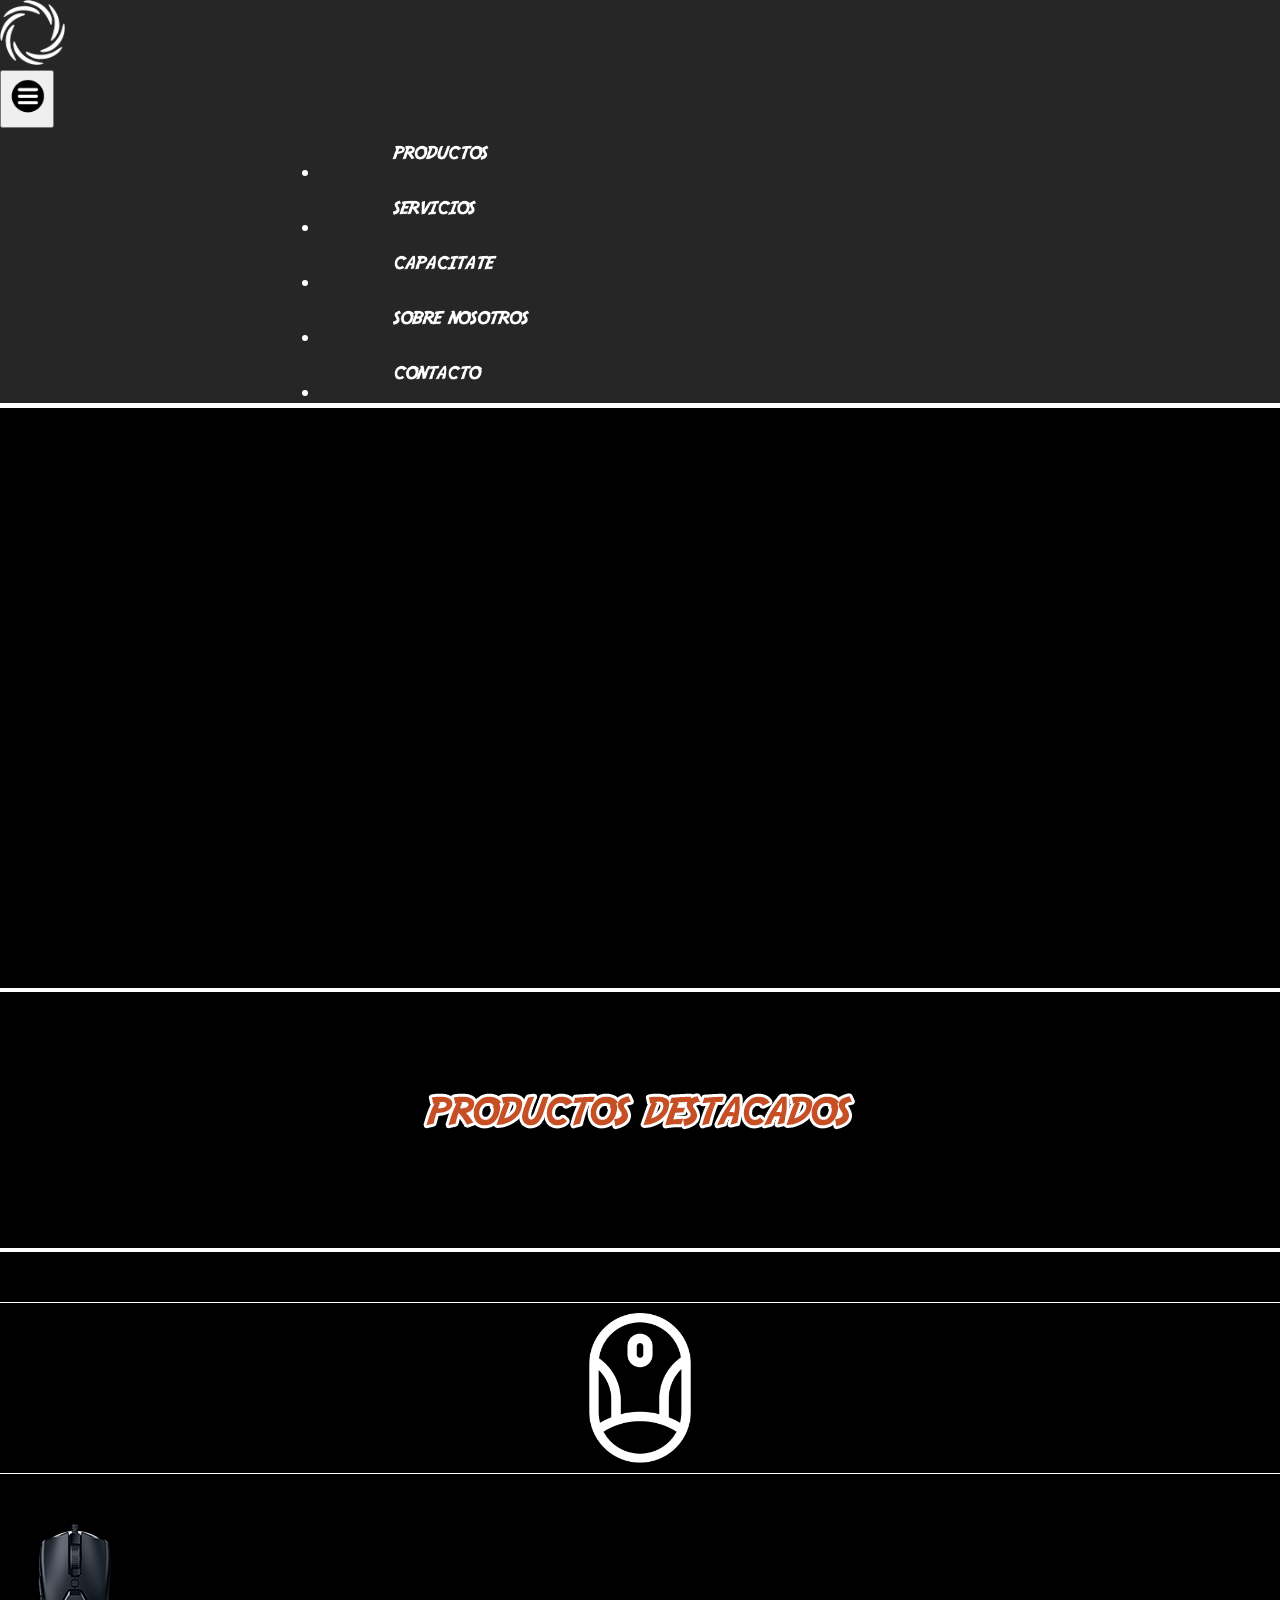
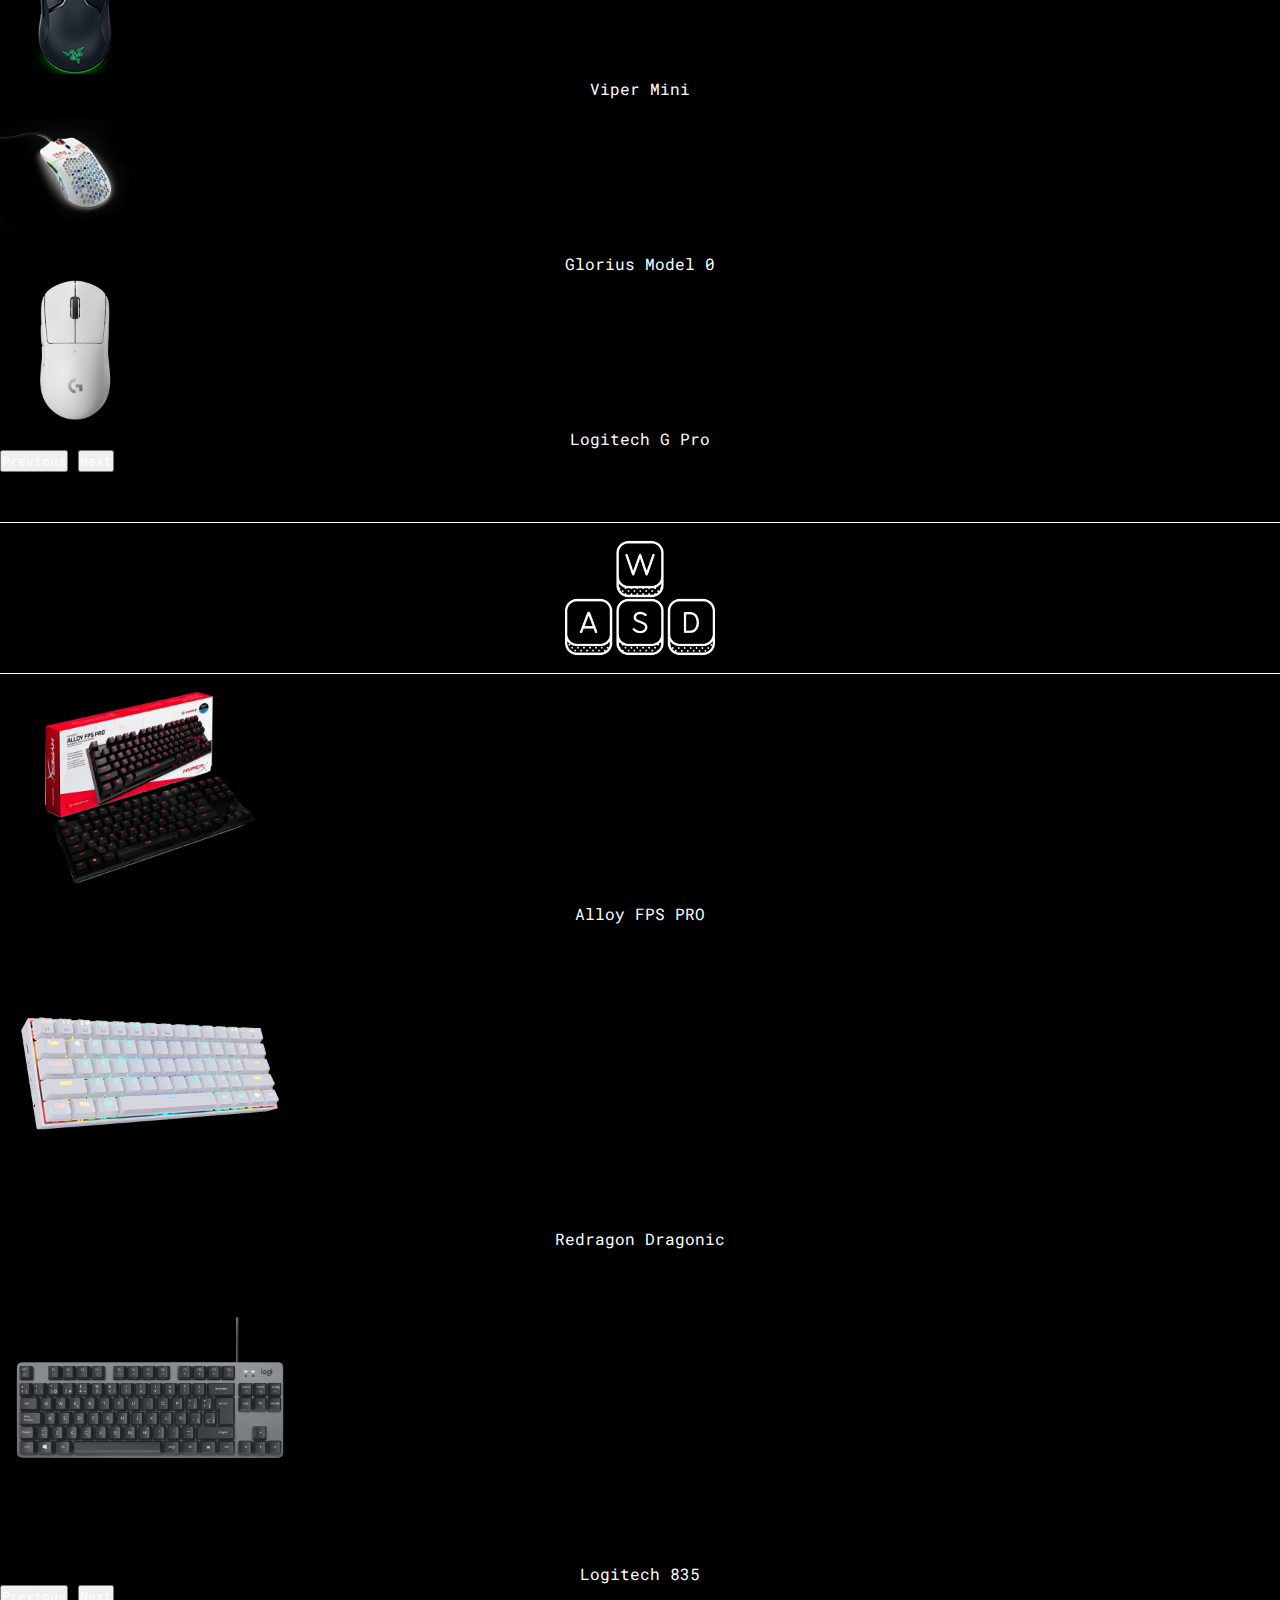
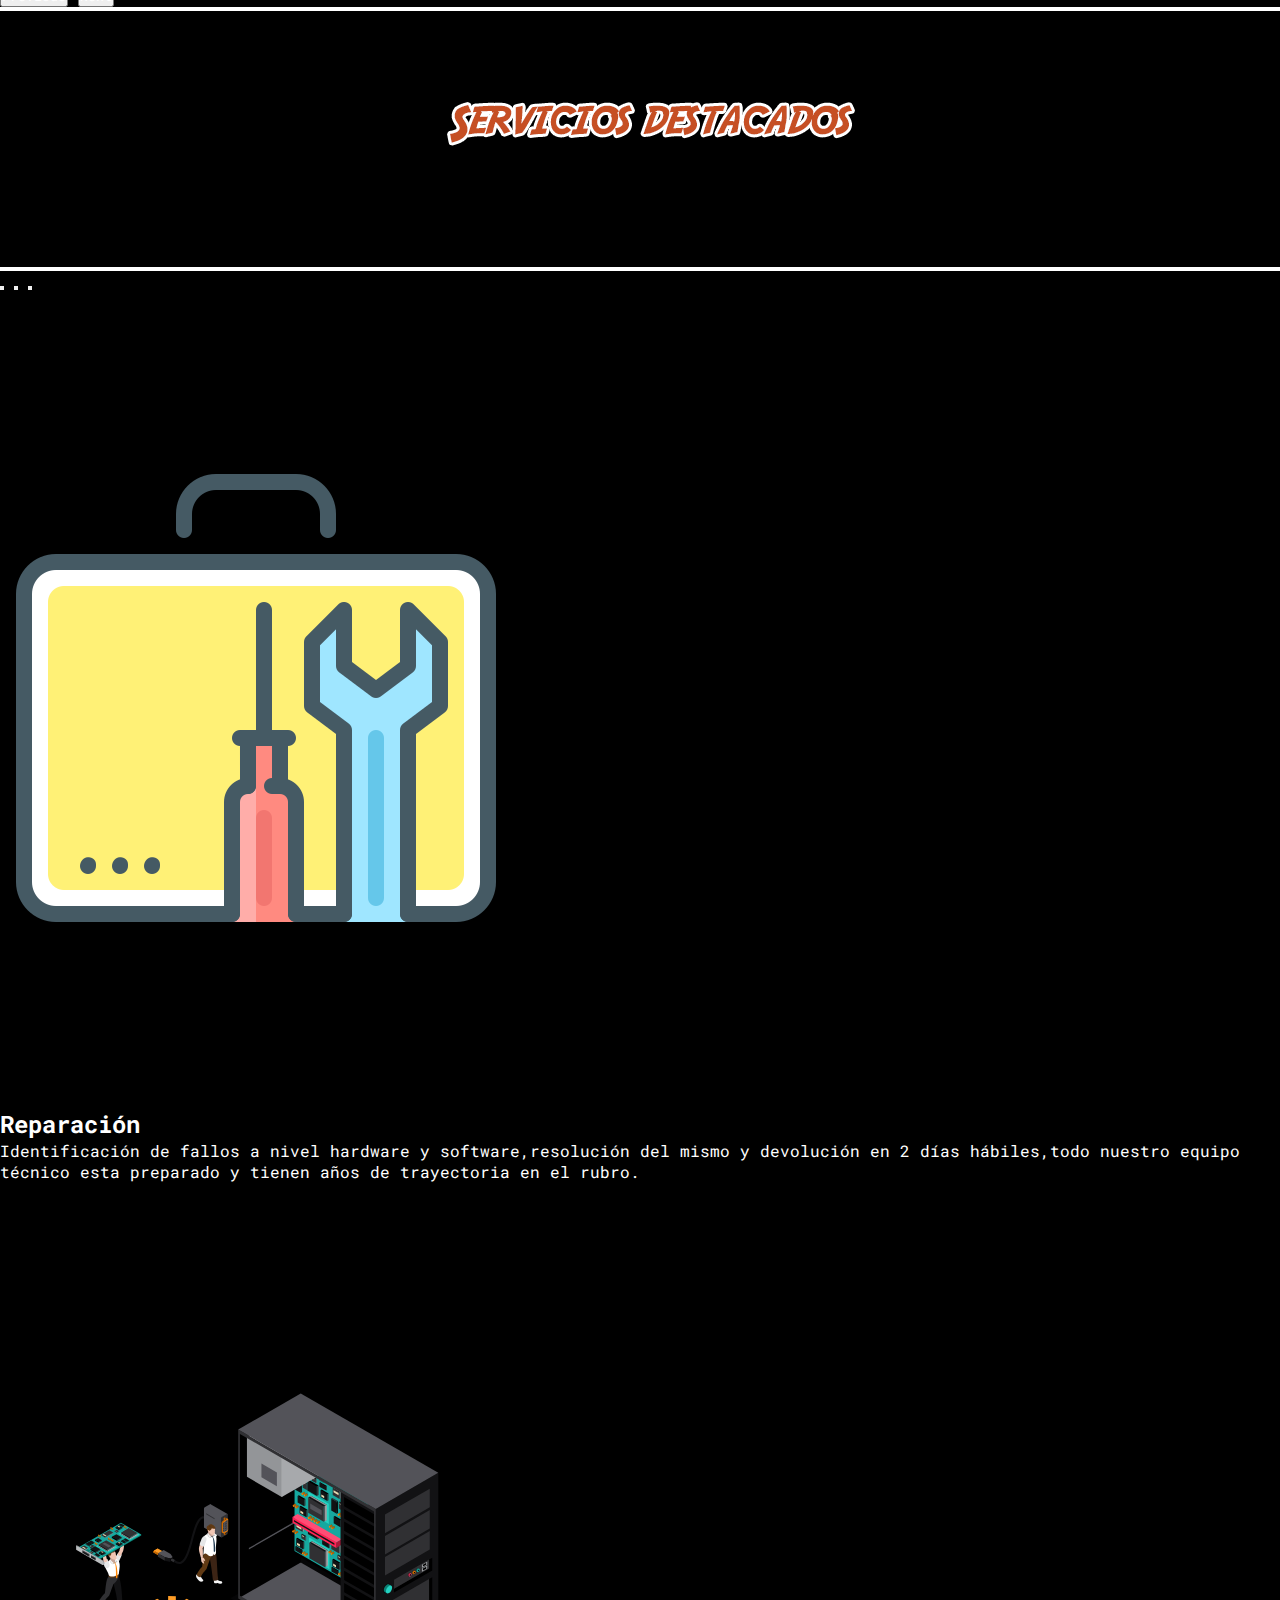
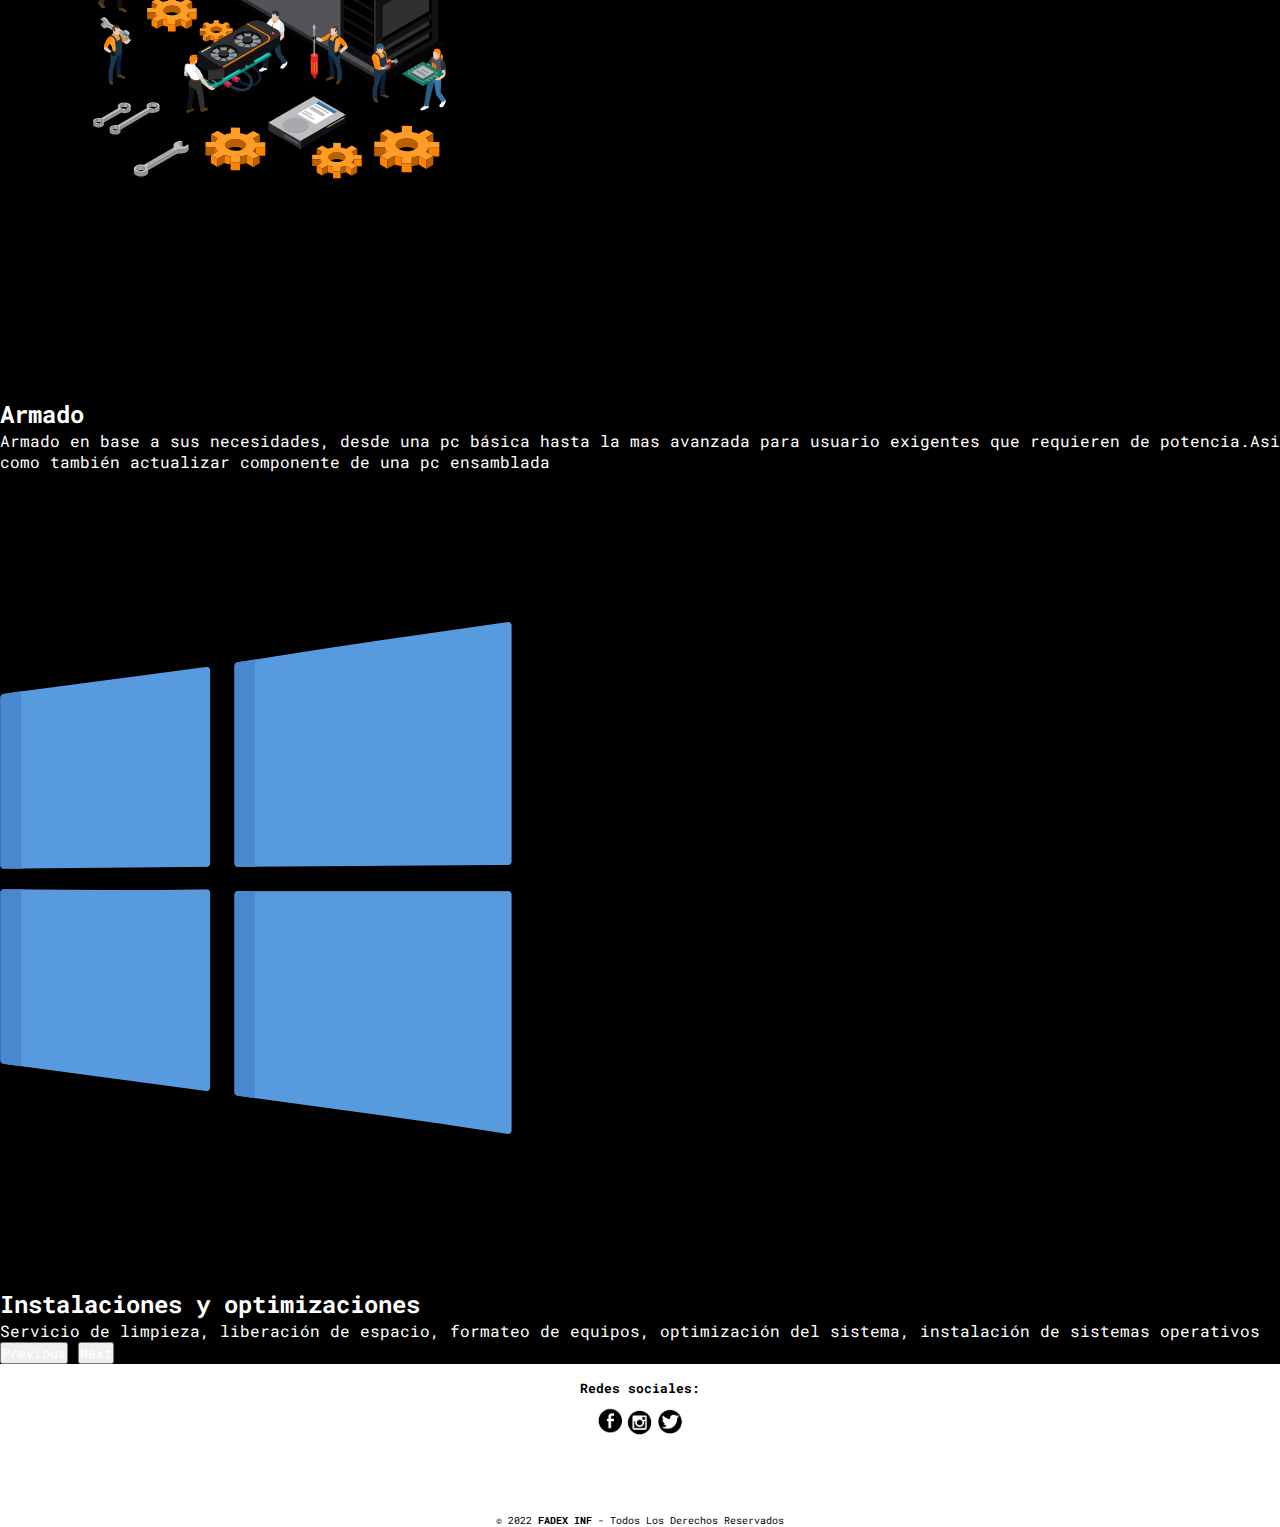
<file: index.html>
<!DOCTYPE html>
<html lang="en">
<head>
    <meta charset="UTF-8">
    <meta http-equiv="X-UA-Compatible" content="IE=edge">
    <meta name="viewport" content="width=device-width, initial-scale=1.0">
    <meta name="description" content="Página destinada a todo lo relacionado con PCs, tanto de oficina como gaming, vas a encontrar cursos así como también productos">
    <meta name="keywords" content="periféricos, e-sports, competitivo">

    <title>FADEX</title>
    <link rel="shortcut icon" href="../Primer Desafio CODER/img/favicon-16x16.png" type="image/x-icon">
    <!-- Bootstrap -->
    <link href="https://cdn.jsdelivr.net/npm/bootstrap@5.2.0/dist/css/bootstrap.min.css" rel="stylesheet" integrity="sha384-gH2yIJqKdNHPEq0n4Mqa/HGKIhSkIHeL5AyhkYV8i59U5AR6csBvApHHNl/vI1Bx" crossorigin="anonymous">
    <!-- Bootstrap -->
    <link rel="stylesheet" href="css/main.css">
    
</head>

<!-- Body Starts -->
<body id="bodyb">
<!-- Nav bar starts -->
<header>
  <nav class="navbar navbar-expand-lg bg-black" id="navbar">
      <div class="container-fluid" id="container-fluid">
          <a href="index.html"><img class="homelinkbutton" src="img/Logo Fadex.png" alt="Fadex logo"></a>
          <div class="button">
          <button class="navbar-toggler collapsed" type="button" data-bs-toggle="collapse" data-bs-target="#navbarSupportedContent" aria-controls="navbarSupportedContent" aria-expanded="false" aria-label="Toggle navigation">
              <img class="burguerbutton" src="img/hamburguesa.png" alt="Botón desplegable">
          </button>
        </div>
        <div class="collapse navbar-collapse width100" id="navbarSupportedContent">
          <ul class="navbar-nav me-0 mb-2 ms-lg-2" id="ul-resize">
            <li class="nav-item">
              <a class="nav-link" id="hoverscale" aria-current="page" href="productos.html"><img class="productos-navbar" src="img/productospruebanavbar.png" alt="Sección productos"></a>
            </li>
            <li class="nav-item">
              <a class="nav-link" id="hoverscale"  aria-current="page" href="servicios.html"><img class="servicios-navbar" src="img/serviciosnavbar.png" alt="seccion servicios"></a>
            </li>
            <li class="nav-item">
              <a class="nav-link" id="hoverscale"  href="capacitate.html"><img class="capacitate-navbar" src="img/capacitatenavbar.png" alt="seccion capacitate"></a>
            </li>
            <li class="nav-item">
              <a class="nav-link padding-fix" id="hoverscale"  href="sobre-nosotros.html"><img class="sobrenosotros-navbar" src="img/sobrenosotrosnavbar.png" alt="seccion sobre nosotros"></a>
            </li>
            <li class="nav-item">
              <a class="nav-link" id="hoverscale"  href="contacto.html"><img class="contacto-navbar" src="img/contactonavbar.png" alt="Sección de contacto"></a>
            </li>
          </ul>
        </div>
      </div>
</header>
<!-----------------------------------  Nav Bar Ends ------------------------------------------------>
    <div></div>
    <div class="header-vid"><source><video autoplay loop src="vid/header-video.mp4"></video></div>
    

<!---------------------------------------- Main Starts [base64]>
<main>
    

<!------------------------------------- Featured Products Section Starts ------------------------------------------------------------>
<section>
    <div class="productosdestacadostitlecontainer"><img class="productosdestacadostitle" src="img/productosdestacadostitle.png" alt=""></div>
    <div class="sectionmouses-icon"><img src="img/sectionmousesicon.png" alt=""></div>
    <!-------------- CAROUSEL 1 STARTS  ---------------->
    <div id="carouselExampleControls" class="carousel slide"  data-bs-ride="carousel">
      <div class="carousel-inner">
        <div class="carousel-item active">
          <img src="img/mice-viper-mini.png" class="d-block w-20 img1carousel" alt="mouse viper mini">
          <p class="desc1-carousel1">Viper Mini</p>
    </div>
    <div class="carousel-item">
      <div class="carouselimg2container"><img src="img/gloriusmodel.png" class="d-block w-10 img2carousel" alt="mouse glorius model 0 blanco"></div>
        <p class="desc2-carousel1">Glorius Model 0</p>
    </div>
    <div class="carousel-item">
      <div class="carouselimg3container"><img src="img/logitechgpro.png" class="d-block w-20 img3carousel" alt="mouse logitech g pro blanco"></div>
        <p class="desc3-carousel1">Logitech G Pro</p>
    </div>
    </div>
      <button class="carousel-control-prev" type="button" data-bs-target="#carouselExampleControls" data-bs-slide="prev">
      <span class="carousel-control-prev-icon" aria-hidden="true"></span>
        <span class="visually-hidden">Previous</span>
      </button>
      <button class="carousel-control-next" type="button" data-bs-target="#carouselExampleControls" data-bs-slide="next">
        <span class="carousel-control-next-icon" aria-hidden="true"></span>
          <span class="visually-hidden">Next</span>
      </button>
    </div>
</section>

<section class="sectionteclados">
  <div class="sectiontecladoscarouselcontainer"><img class="sectiontecladosicon" src="img/sectiontecladosp.png" alt=""></div>
  <div id="carouselExampleControlss" class="carousel slide" data-bs-ride="carousel">
    <div class="carousel-inner">
      <div class="carousel-item active">
        <img src="img/alloyfpspro.png" class="d-block w-20 img1carousel2" alt="Teclado alloy FPS PRO">
        <p class="desc1-carousel2">Alloy FPS PRO</p>
      </div>
      <div class="carousel-item">
        <div class="carouselimg2container"><img src="img/redragondragonic.png" class="d-block w-20 img2carousel2" alt="Teclado Redragon Dragonic"></div>
        <p class="desc2-carousel2">Redragon Dragonic</p>
      </div>
      <div class="carousel-item">
        <div class="carouselimg3container"><img src="img/logitech835.png" class="d-block w-20 img3carousel2" alt="Teclado logitech 835"></div>
        <p class="desc3-carousel2">Logitech 835</p>
    </div>
    </div>
    <button class="carousel-control-prev" type="button" data-bs-target="#carouselExampleControlss" data-bs-slide="prev">
      <span class="carousel-control-prev-icon" aria-hidden="true"></span>
      <span class="visually-hidden">Previous</span>
    </button>
    <button class="carousel-control-next" type="button" data-bs-target="#carouselExampleControlss" data-bs-slide="next">
      <span class="carousel-control-next-icon" aria-hidden="true"></span>
      <span class="visually-hidden">Next</span>
    </button>
    </div>
  </div>
</section>
<!------------------------------------- Featured Products Section Ends -------------------------------------------------------------->
<section class="serviciosdestacados">
  <div class="serviciosdestacadostitle"><img src="img/serviciosdestacadostitle.png" alt="titulo servicios destacados"></div>
  <div id="carouselExampleCaptions" class="carousel slide" data-bs-ride="false">
    <div class="carousel-indicators">
      <button type="button" data-bs-target="#carouselExampleCaptions" data-bs-slide-to="0" class="active" aria-current="true" aria-label="Slide 1"></button>
      <button type="button" data-bs-target="#carouselExampleCaptions" data-bs-slide-to="1" aria-label="Slide 2"></button>
      <button type="button" data-bs-target="#carouselExampleCaptions" data-bs-slide-to="2" aria-label="Slide 3"></button>
    </div>
    <div class="carousel-inner">
      <div class="carousel-item active">
        <img src="img/repair-pc-icon.png" class="d-block w-10 img1carousel3" alt="...">
        <div class="carousel-caption d-block d-md-block">
          <h2>Reparación</h2>
          <p>Identificación de fallos a nivel hardware y software,resolución del mismo y devolución en 2 días hábiles,todo nuestro equipo técnico esta preparado y tienen años de trayectoria en el rubro.</p>
        </div>
      </div>
      <div class="carousel-item">
        <img src="/img/iconoreparacion.svg" class="d-block w-20 img2carousel3" alt="...">
        <div class="carousel-caption d-block d-md-block">
          <h2>Armado</h2>
          <p>Armado en base a sus necesidades, desde una pc básica hasta la mas avanzada para usuario exigentes que requieren de potencia.Asi como también actualizar componente de una pc ensamblada</p>
        </div>
      </div>
      <div class="carousel-item">
        <img src="img/instalacionesyoptimizacionesicon.png" class="d-block w-20 img3carousel3" alt="...">
        <div class="carousel-caption d-block d-md-block">
          <h2>Instalaciones y optimizaciones</h2>
          <p>Servicio de limpieza, liberación de espacio, formateo de equipos, optimización del sistema, instalación de sistemas operativos </p>
        </div>
      </div>
    </div>
    <button class="carousel-control-prev" type="button" data-bs-target="#carouselExampleCaptions" data-bs-slide="prev">
      <span class="carousel-control-prev-icon" aria-hidden="true"></span>
      <span class="visually-hidden">Previous</span>
    </button>
    <button class="carousel-control-next" type="button" data-bs-target="#carouselExampleCaptions" data-bs-slide="next">
      <span class="carousel-control-next-icon" aria-hidden="true"></span>
      <span class="visually-hidden">Next</span>
    </button>
  </div>
</section>
</main>
<!----------------------------------------- Main Ends [base64]>
<!-----------------------------------------Footer STARTS ------------------------------------------------------------------>
<footer class="footer">
  <h5 class="seguinostext">Redes sociales:</h5>
  <div class="seguinos__container">
    <a class="fb__link" href="#"><img src="img/logofb.png" alt=""></a>
    <a class="ig__link" href="#"><img src="img/logoig.png" alt=""></a>
    <a class="tw__link" href="#"><img src="img/logotw.png" alt=""></a>
  </div>
  <div class="fcontacto__container">
    <ul>
      <li><a href="#">Telefono: +54 94-17369</a></li>
      <li><a href="#">Email: Fadexinf@gmail.com</a></li>
      <li><a target="_blank"
          href="https://www.google.com.ar/maps/place/Salerno,+Italia/@40.6748035,14.7576367,13z/data=!3m1!4b1!4m5!3m4!1s0x133bc25734bd3089:0x15a49713da0374a0!8m2!3d40.6824408!4d14.7680961">Ubicación</a>
      </li>
    </ul>
  </div>
  <div class="copytext">
    <p>&copy; 2022 <b>FADEX INF</b> - Todos Los Derechos Reservados
  </div>
</footer>
<!------------------------------------------------- Footer ENDS ---------------------------------------------------------->
<!-- Bootsrap script -->
<script src="https://cdn.jsdelivr.net/npm/bootstrap@5.2.0/dist/js/bootstrap.bundle.min.js" integrity="sha384-A3rJD856KowSb7dwlZdYEkO39Gagi7vIsF0jrRAoQmDKKtQBHUuLZ9AsSv4jD4Xa" crossorigin="anonymous"></script>


</body>
</html>
</file>
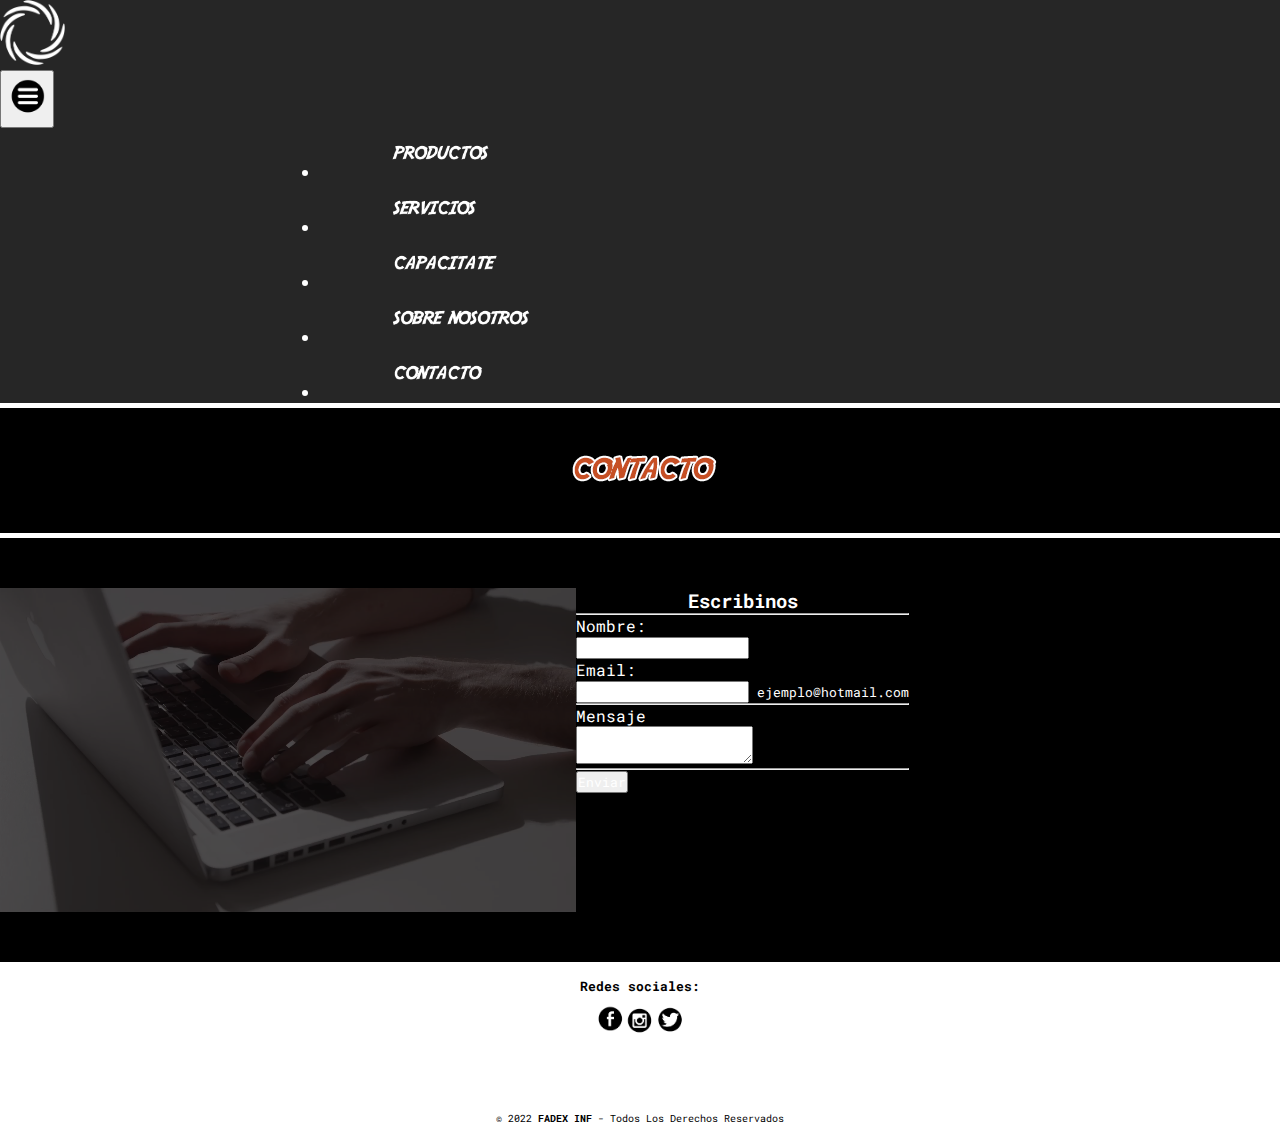
<file: contacto.html>
<!DOCTYPE html>
<html lang="en">

<head>
  <meta charset="UTF-8">
  <meta http-equiv="X-UA-Compatible" content="IE=edge">
  <meta name="viewport" content="width=device-width, initial-scale=1.0">
  <meta name="description" content="sección de contacto FADEX INFORMATICA">
  <meta name="keywords" content="contacto, pcs, hardware, asesoramiento en informática">
  <title>FADEX-Contacto</title>
  <!-- Bootstrap -->
  <link href="https://cdn.jsdelivr.net/npm/bootstrap@5.2.0/dist/css/bootstrap.min.css" rel="stylesheet"
    integrity="sha384-gH2yIJqKdNHPEq0n4Mqa/HGKIhSkIHeL5AyhkYV8i59U5AR6csBvApHHNl/vI1Bx" crossorigin="anonymous">
  <!-- Bootstrap -->
  <link rel="stylesheet" href="css/main.css">
  <!-- Animate.css starts -->
  <link rel="stylesheet" href="css/animate.css">
  <!--  Animate.css ends  -->


</head>
<!------------------------------------------------ HEADER STARTS ------------------------------------------>
<header>
  <div>
    <nav class="navbar navbar-expand-lg bg-black" id="navbar">
      <div class="container-fluid" id="container-fluid">
        <a href="index.html"><img class="homelinkbutton" src="img/Logo Fadex.png" alt="Fadex logo"></a>
        <button class="navbar-toggler collapsed" type="button" data-bs-toggle="collapse"
          data-bs-target="#navbarSupportedContent" aria-controls="navbarSupportedContent" aria-expanded="false"
          aria-label="Toggle navigation">
          <img class="burguerbutton" src="img/hamburguesa.png" alt="">
        </button>
        <div class="collapse navbar-collapse width100" id="navbarSupportedContent">
          <ul class="navbar-nav me-0 mb-2 ms-lg-2" id="ul-resize">
            <li class="nav-item">
              <a class="nav-link" id="hoverscale" aria-current="page" href="productos.html"><img
                  class="productos-navbar" src="img/productospruebanavbar.png" alt=""></a>
            </li>
            <li class="nav-item">
              <a class="nav-link" id="hoverscale" aria-current="page" href="servicios.html"><img
                  class="servicios-navbar" src="img/serviciosnavbar.png" alt="seccion servicios"></a>
            </li>
            <li class="nav-item">
              <a class="nav-link" id="hoverscale" href="capacitate.html"><img class="capacitate-navbar"
                  src="img/capacitatenavbar.png" alt="seccion capacitate"></a>
            </li>
            <li class="nav-item">
              <a class="nav-link padding-fix" id="hoverscale" href="sobre-nosotros.html"><img
                  class="sobrenosotros-navbar" src="img/sobrenosotrosnavbar.png" alt="seccion sobre nosotros"></a>
            </li>
            <li class="nav-item">
              <a class="nav-link" id="hoverscale" href="contacto.html"><img class="contacto-navbar"
                  src="img/contactonavbar.png" alt=""></a>
            </li>
          </ul>
        </div>
      </div>
</header>
<!------------------------------------------------ HEADER ENDS------------------------------------------------>


<!-- Body Starts -->

<body>
  <!---------------------------------------- Main Starts [base64]>
  <main>
    <div class="contactotitle"><img src="img/contactotitle.png" alt="contacto titulo"></div>
    <div class="contacto-container">
      <video class="wow animate__bounceInLeft" data-wow-duration="2s" autoplay loop src="vid/typing.mp4"></video>
      <div class="container">
        <form action="" class="m-auto wow animate__bounceInRight" data-wow-duration="4s" style="max-width:600px">
          <h3 class="my-4">Escribinos</h3>
          <hr class="my-4" />
          <div class="form-group mb-3 row"><label for="nombre-2" class="col-md-5 col-form-label">Nombre:</label>
            <div class="col-md-7"><input type="text" class="form-control form-control-lg" id="nombre-2" name="nombre-"
                required></div>
          </div>
          <div class="form-group mb-3 row"><label for="email-3" class="col-md-5 col-form-label">Email:</label>
            <div class="col-md-7"><input type="email" class="form-control form-control-lg" id="email-3" name="email-"
                required><small class="form-text text-muted"> ejemplo@hotmail.com</small></div>
          </div>
          <hr class="bg-transparent border-0 py-1" />
          <div class="form-group mb-3 row"><label for="mensaje6" class="col-md-5 col-form-label">Mensaje</label>
            <div class="col-md-7"><textarea class="form-control form-control-lg" id="mensaje6" name="mensaje"
                required></textarea></div>
          </div>
          <hr class="my-4" />
          <div class="form-group mb-3 row"><label for="enviar8" class="col-md-5 col-form-label"></label>
            <div class="col-md-7"><button class="btn btn-primary btn-lg" type="submit">Enviar</button></div>
          </div>
        </form>
      </div>
    </div>

</main>
<!----------------------------------------- Main Ends [base64]>
<!------------------------------------------------- Footer Starts -------------------------------------------------------->
<footer class="footer">
    <h5 class="seguinostext">Redes sociales:</h5>
    <div class="seguinos__container">
      <a class="fb__link" href="#"><img src="img/logofb.png" alt=""></a>
      <a class="ig__link" href="#"><img src="img/logoig.png" alt=""></a>
      <a class="tw__link" href="#"><img src="img/logotw.png" alt=""></a>
    </div>
    <div class="fcontacto__container">
      <ul>
        <li><a href="#">Telefono: +54 94-17369</a></li>
        <li><a href="#">Email: Fadexinf@gmail.com</a></li>
        <li><a target="_blank"
            href="https://www.google.com.ar/maps/place/Salerno,+Italia/@40.6748035,14.7576367,13z/data=!3m1!4b1!4m5!3m4!1s0x133bc25734bd3089:0x15a49713da0374a0!8m2!3d40.6824408!4d14.7680961">Ubicación</a>
        </li>
      </ul>
    </div>
    <div class="copytext">
      <p>&copy; 2022 <b>FADEX INF</b> - Todos Los Derechos Reservados
    </div>
</footer>
<!------------------------------------------------- Footer Ends ---------------------------------------------------------->
  <script src="https://cdn.jsdelivr.net/npm/bootstrap@5.2.0/dist/js/bootstrap.bundle.min.js"
    integrity="sha384-A3rJD856KowSb7dwlZdYEkO39Gagi7vIsF0jrRAoQmDKKtQBHUuLZ9AsSv4jD4Xa"
    crossorigin="anonymous"></script>

  <!-- WOW JS STARTS -->
  <script src="js/wow.min.js"></script>
  <script>
    new WOW().init();
  </script>
  <!-- WOW JS ENDS -->
</body>

</html>
</file>
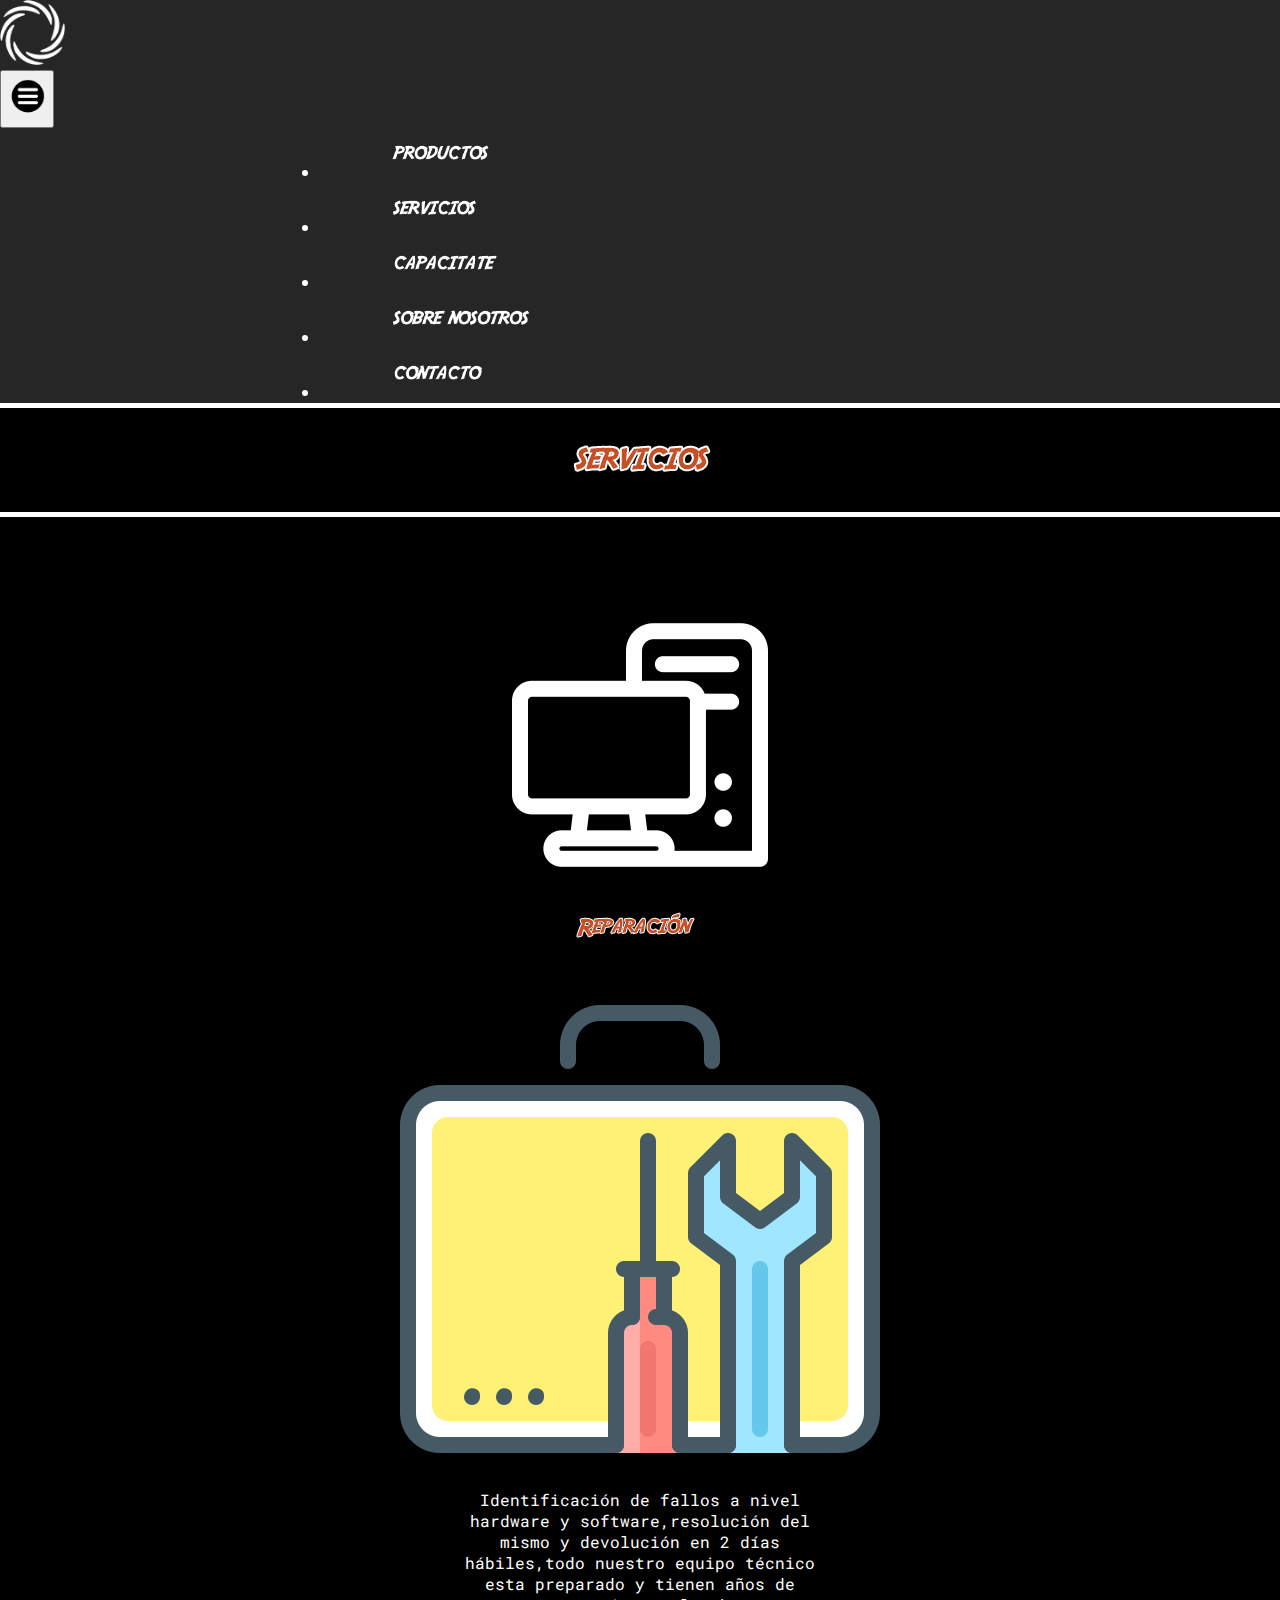
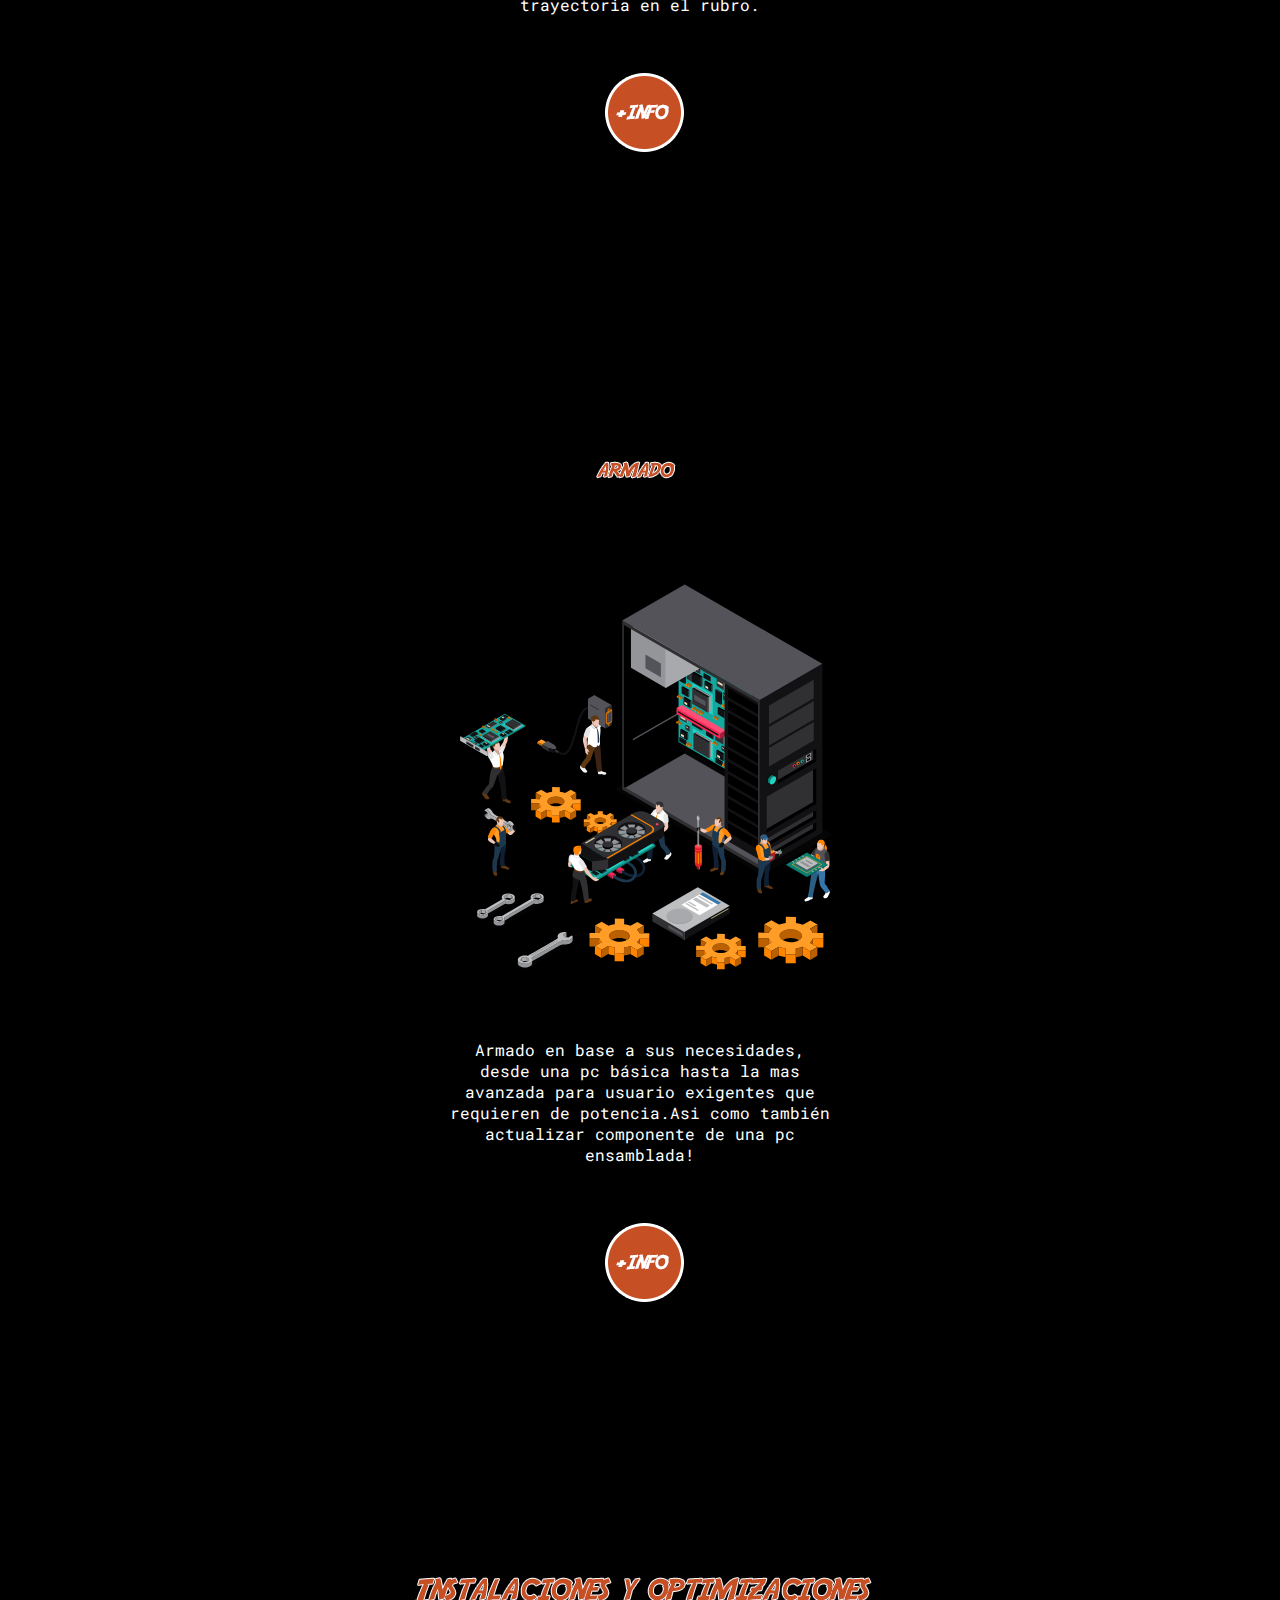
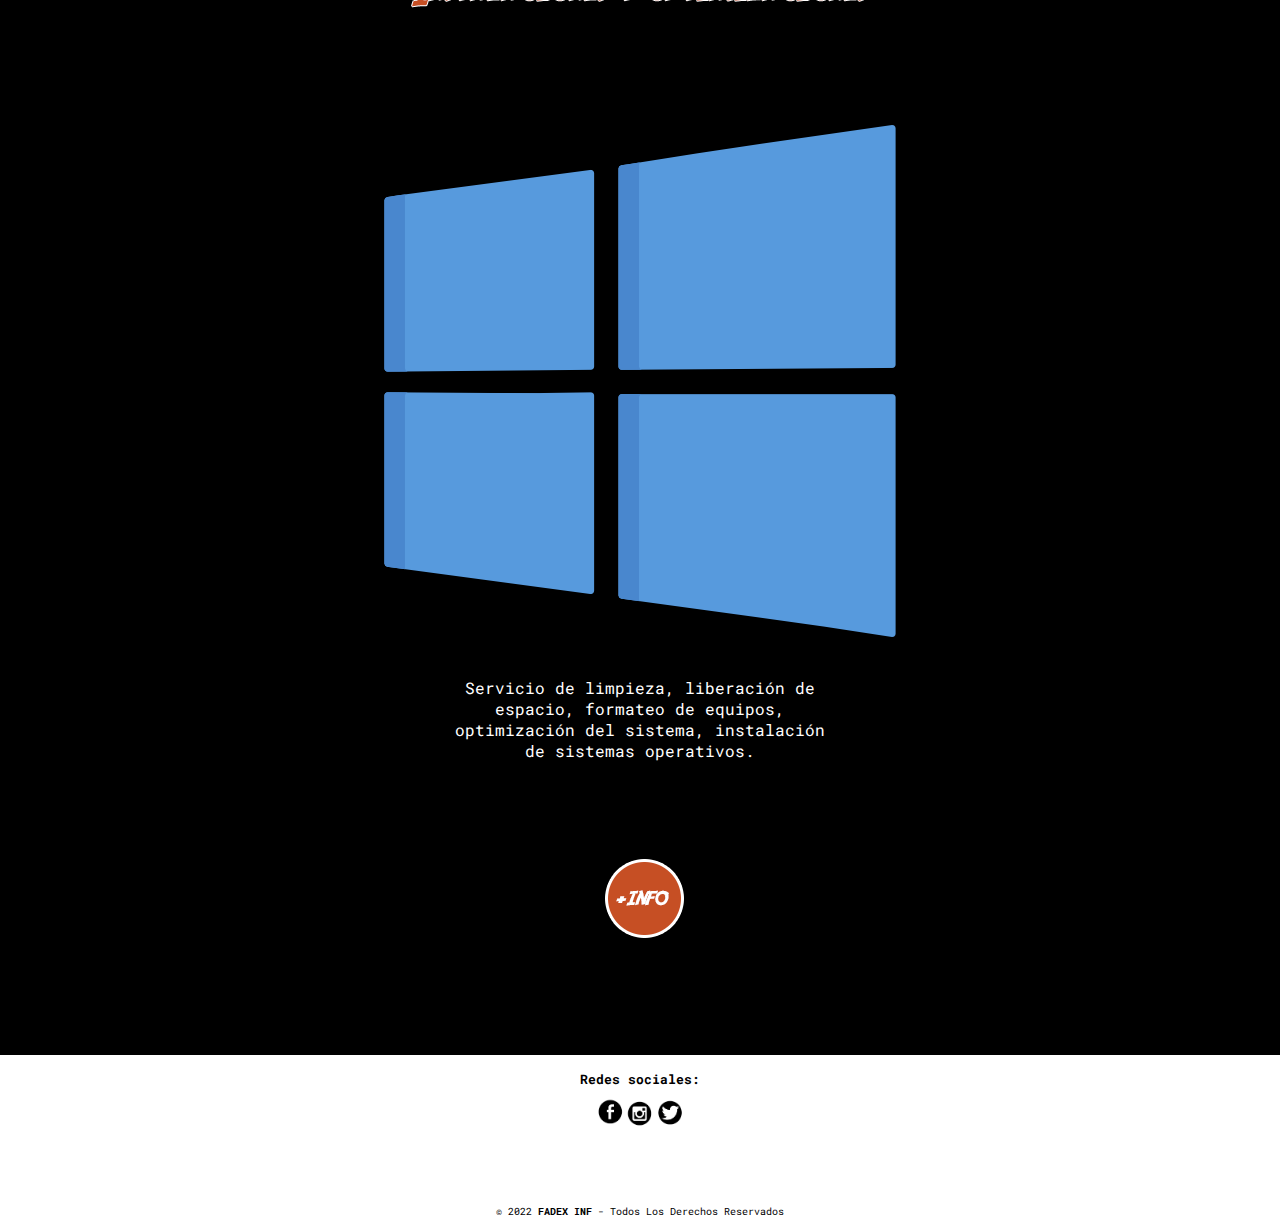
<file: servicios.html>
<!DOCTYPE html>
<html lang="en">

<head>
  <meta charset="UTF-8">
  <meta http-equiv="X-UA-Compatible" content="IE=edge">
  <meta name="viewport" content="width=device-width, initial-scale=1.0">
  <meta name="description" content="sección de todos los servicios que ofrece fadex informática">
  <meta name="keywords" content="servicios, reparación de pcs, instalación de software personalizada, armado de pc">
  <title>FADEX-Servicios</title>
  <link rel="stylesheet" href="css/main.css">
  <link rel="stylesheet" href="css/animate.css">
  <link href="https://cdn.jsdelivr.net/npm/bootstrap@5.2.0/dist/css/bootstrap.min.css" rel="stylesheet"
    integrity="sha384-gH2yIJqKdNHPEq0n4Mqa/HGKIhSkIHeL5AyhkYV8i59U5AR6csBvApHHNl/vI1Bx" crossorigin="anonymous">
</head>



<!-- Body Starts -->

<body>
  <!-- Nav bar starts -->
  <header>
    <div>
      <!-- Nav bar starts -->
      <header>
        <div>
          <nav class="navbar navbar-expand-lg bg-black" id="navbar">
            <div class="container-fluid" id="container-fluid">
              <a href="index.html"><img class="homelinkbutton" src="img/Logo Fadex.png" alt="Fadex logo"></a>
              <button class="navbar-toggler collapsed" type="button" data-bs-toggle="collapse"
                data-bs-target="#navbarSupportedContent" aria-controls="navbarSupportedContent" aria-expanded="false"
                aria-label="Toggle navigation">
                <img class="burguerbutton" src="img/hamburguesa.png" alt="">
              </button>
              <div class="collapse navbar-collapse width100" id="navbarSupportedContent">
                <ul class="navbar-nav me-0 mb-2 ms-lg-2" id="ul-resize">
                  <li class="nav-item">
                    <a class="nav-link" id="hoverscale" aria-current="page" href="productos.html"><img
                        class="productos-navbar" src="img/productospruebanavbar.png" alt=""></a>
                  </li>
                  <li class="nav-item">
                    <a class="nav-link" id="hoverscale" aria-current="page" href="servicios.html"><img
                        class="servicios-navbar" src="img/serviciosnavbar.png" alt="seccion servicios"></a>
                  </li>
                  <li class="nav-item">
                    <a class="nav-link" id="hoverscale" href="capacitate.html"><img class="capacitate-navbar"
                        src="img/capacitatenavbar.png" alt="seccion capacitate"></a>
                  </li>
                  <li class="nav-item">
                    <a class="nav-link padding-fix" id="hoverscale" href="sobre-nosotros.html"><img
                        class="sobrenosotros-navbar" src="img/sobrenosotrosnavbar.png"
                        alt="seccion sobre nosotros"></a>
                  </li>
                  <li class="nav-item">
                    <a class="nav-link" id="hoverscale" href="contacto.html"><img class="contacto-navbar"
                        src="img/contactonavbar.png" alt=""></a>
                  </li>
                </ul>
              </div>
            </div>
      </header>
      <!-----------------------------------  Nav Bar Ends ------------------------------------------------>




      <!---------------------------------------- Main Starts [base64]>
      <main>
        <!-------------------------------------------------------------------- PC Services Section Starts ------------------------------------------------------------------------------------------------>
        <section>
          <div class="serviciostitle__container"><img class="serviciostitle" src="img/serviciostitle.png"
              alt="titulo servicios"></div>
          <div class="pcstitle"><img src="img/pcstitle.png" alt="pcs titulo"></div>
          <div class="reparaciontitlecontainer"><img src="img/reparaciontitle.png" alt="titulo pc reparacion"></div>
          <div class="reparacioncontainer"><img src="img/repair-pc-icon.png" alt="reparacion pc icono">
            <div>
              <p class="titles__white">Identificación de fallos a nivel hardware y software,resolución del mismo y devolución en 2 días hábiles,todo nuestro equipo técnico esta preparado y tienen años de trayectoria en el rubro.</p>
            </div>
          </div>
          <div class="masinfocontainer"><a href="#"><img src="img/masinfo.png" alt="mas info"></a></div>
          <div class="armadocontainer"><img src="img/armadopc.png" alt="armado de pc"></div>
          <div class="armadoiconcontainer"><img src="img/iconoreparacion.svg" alt="reparacion pc icono">
            <div>
              <p class="titles__white">Armado en base a sus necesidades, desde una pc básica hasta la mas avanzada para usuario exigentes que requieren de potencia.Asi como también actualizar componente de una pc ensamblada!</p>
            </div>
          </div>
          <div class="masinfocontainer"><a href="#"><img src="img/masinfo.png" alt="mas info"></a></div>
          <div class="instalacionescontainer"><img src="img/instalacionesyoptimizacionestitle.png"
              alt="instalaciones y optimizaciones titulo"></div>
          <div class="instalacionesiconcontainer"><img src="img/instalacionesyoptimizacionesicon.png"
              alt="instalaciones icono"></div>
          <div>
            <p class="titles__white desc-instalaciones">Servicio de limpieza, liberación de espacio, formateo de equipos, optimización del sistema, instalación de sistemas operativos.</p>
          </div>
          <div class="masinfocontainer"><a href="#"><img src="img/masinfo.png" alt="mas info"></a></div>
        </section>
        <!-------------------------------------------------------------------- PC Services Section Ends ------------------------------------------------------------------------------------------------>
      </main>
      <!-----------------------------------------Footer STARTS ------------------------------------------------------------------>
<footer class="footer">
  <h5 class="seguinostext">Redes sociales:</h5>
  <div class="seguinos__container">
    <a class="fb__link" href="#"><img src="img/logofb.png" alt=""></a>
    <a class="ig__link" href="#"><img src="img/logoig.png" alt=""></a>
    <a class="tw__link" href="#"><img src="img/logotw.png" alt=""></a>
  </div>
  <div class="fcontacto__container">
    <ul>
      <li><a href="#">Telefono: +54 94-17369</a></li>
      <li><a href="#">Email: Fadexinf@gmail.com</a></li>
      <li><a target="_blank"
          href="https://www.google.com.ar/maps/place/Salerno,+Italia/@40.6748035,14.7576367,13z/data=!3m1!4b1!4m5!3m4!1s0x133bc25734bd3089:0x15a49713da0374a0!8m2!3d40.6824408!4d14.7680961">Ubicación</a>
      </li>
    </ul>
  </div>
  <div class="copytext">
    <p>&copy; 2022 <b>FADEX INF</b> - Todos Los Derechos Reservados
  </div>
</footer>
<!------------------------------------------------- Footer ENDS ---------------------------------------------------------->

      <!-- WOW JS STARTS -->
      <script src="js/wow.min.js"></script>
      <script>
        new WOW().init();
      </script>
      <!-- WOW JS ENDS -->

      <!-- Bootsrap Starts -->
      <script src="https://cdn.jsdelivr.net/npm/bootstrap@5.2.0/dist/js/bootstrap.bundle.min.js"
        integrity="sha384-A3rJD856KowSb7dwlZdYEkO39Gagi7vIsF0jrRAoQmDKKtQBHUuLZ9AsSv4jD4Xa"
        crossorigin="anonymous"></script>
      <!-- Bootsrap ends -->

</body>

</html>
</file>
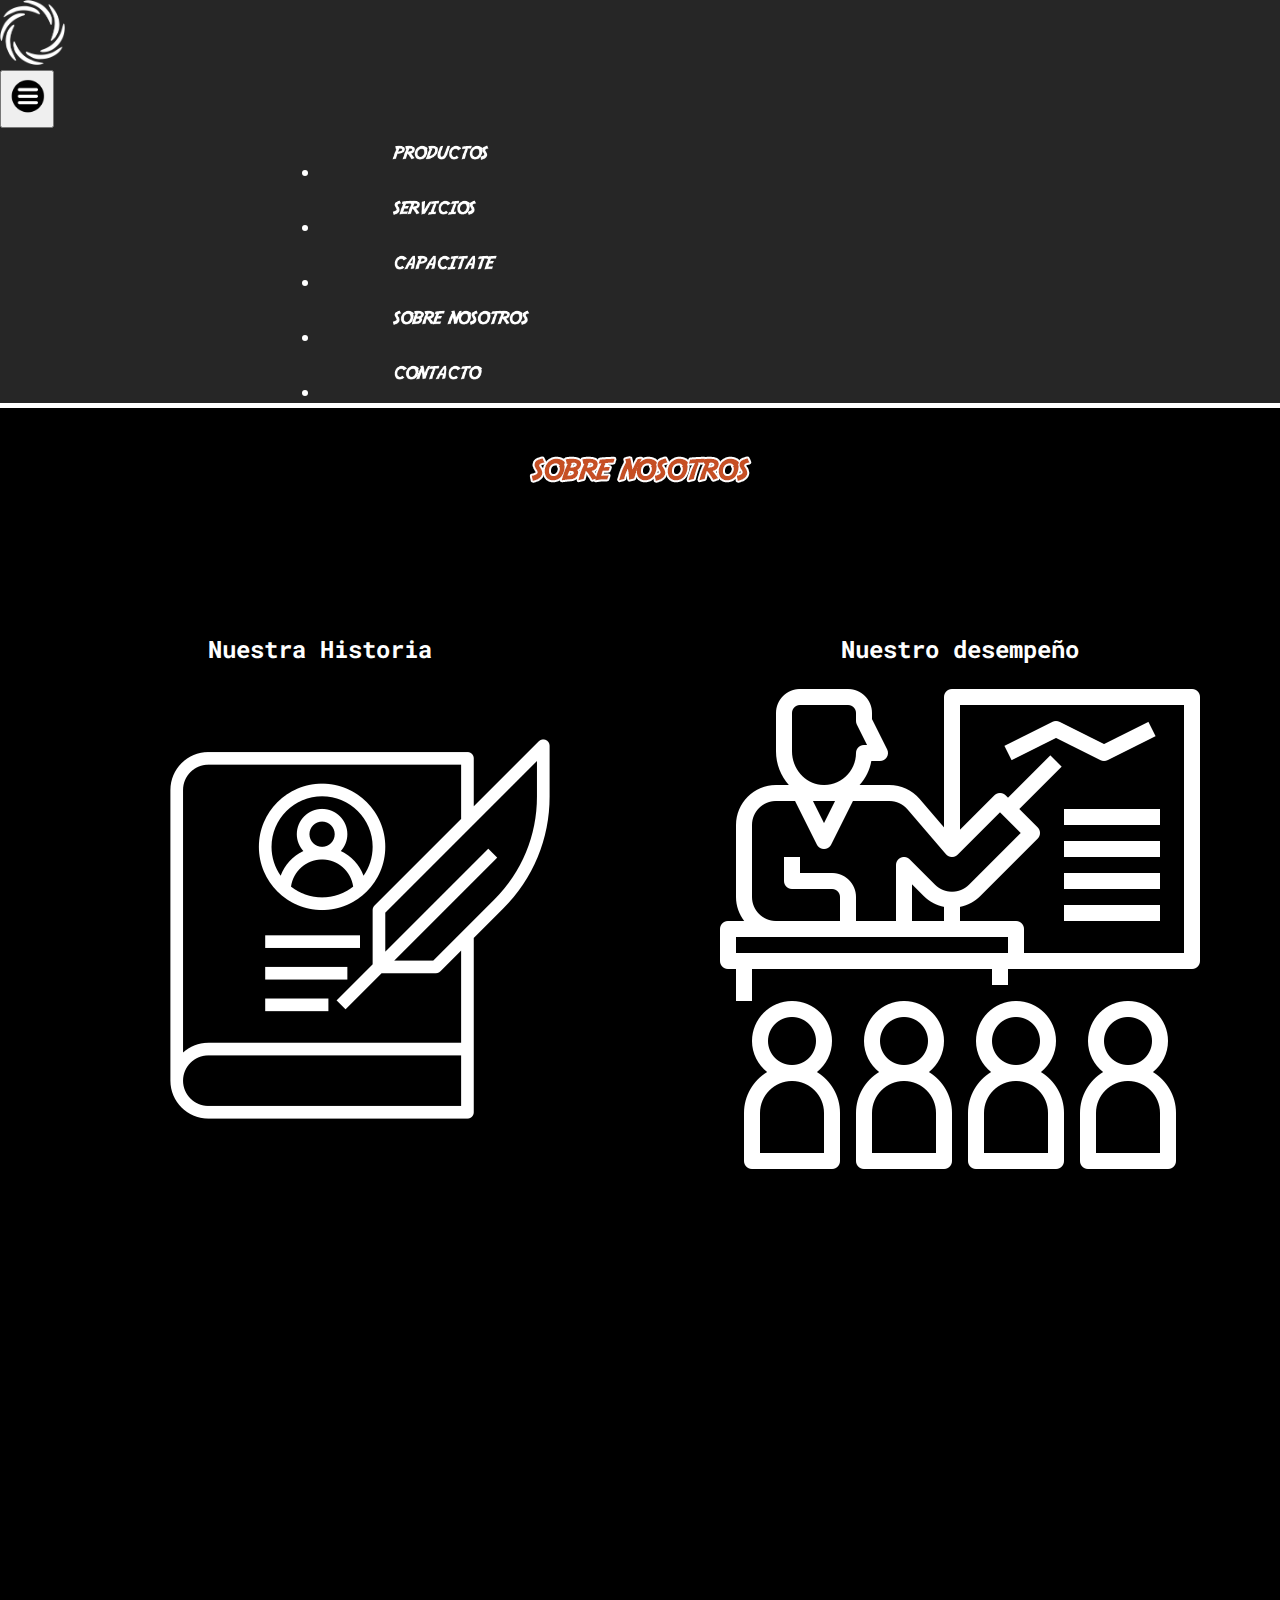
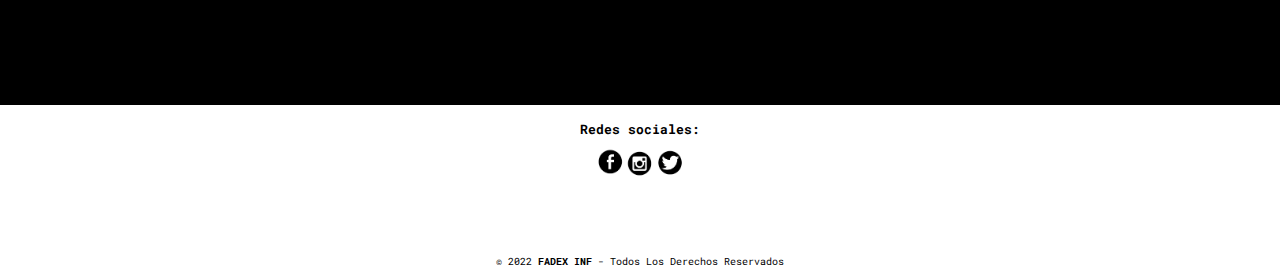
<file: sobre-nosotros.html>
<!DOCTYPE html>
<html lang="en">

<head>

  <meta charset="UTF-8">
  <meta http-equiv="X-UA-Compatible" content="IE=edge">
  <meta name="viewport" content="width=device-width, initial-scale=1.0">
  <meta name="description" content="Información sobre el desempeño, trayectoria e historia de FADEX INF">
  <meta name="keywords" content="biografía, historia, desempeño, trabajo, trayectoria">
  <title>FADEX-Nosotros</title>
  <!-- Bootstrap -->
  <link href="https://cdn.jsdelivr.net/npm/bootstrap@5.2.0/dist/css/bootstrap.min.css" rel="stylesheet"
    integrity="sha384-gH2yIJqKdNHPEq0n4Mqa/HGKIhSkIHeL5AyhkYV8i59U5AR6csBvApHHNl/vI1Bx" crossorigin="anonymous">
  <!-- Bootstrap -->
  <link rel="stylesheet" href="css/main.css">
  <!-- Animate.css starts -->
  <link rel="stylesheet" href="css/animate.css">
  <!--  Animate.css ends  -->
</head>
<!-- Body Starts -->

<body id="bgcolor">
  <!-- Nav bar starts -->
  <header>
    <div>
      <nav class="navbar navbar-expand-lg bg-black" id="navbar">
        <div class="container-fluid" id="container-fluid">
          <a href="index.html"><img class="homelinkbutton" src="img/Logo Fadex.png" alt="Fadex logo"></a>
          <button class="navbar-toggler collapsed" type="button" data-bs-toggle="collapse"
            data-bs-target="#navbarSupportedContent" aria-controls="navbarSupportedContent" aria-expanded="false"
            aria-label="Toggle navigation">
            <img class="burguerbutton" src="img/hamburguesa.png" alt="">
          </button>
          <div class="collapse navbar-collapse width100" id="navbarSupportedContent">
            <ul class="navbar-nav me-0 mb-2 ms-lg-2" id="ul-resize">
              <li class="nav-item">
                <a class="nav-link" id="hoverscale" aria-current="page" href="productos.html"><img
                    class="productos-navbar" src="img/productospruebanavbar.png" alt=""></a>
              </li>
              <li class="nav-item">
                <a class="nav-link" id="hoverscale" aria-current="page" href="servicios.html"><img
                    class="servicios-navbar" src="img/serviciosnavbar.png" alt="seccion servicios"></a>
              </li>
              <li class="nav-item">
                <a class="nav-link" id="hoverscale" href="capacitate.html"><img class="capacitate-navbar"
                    src="img/capacitatenavbar.png" alt="seccion capacitate"></a>
              </li>
              <li class="nav-item">
                <a class="nav-link padding-fix" id="hoverscale" href="sobre-nosotros.html"><img
                    class="sobrenosotros-navbar" src="img/sobrenosotrosnavbar.png" alt="seccion sobre nosotros"></a>
              </li>
              <li class="nav-item">
                <a class="nav-link" id="hoverscale" href="contacto.html"><img class="contacto-navbar"
                    src="img/contactonavbar.png" alt=""></a>
              </li>
            </ul>
          </div>
        </div>
  </header>
  <!-----------------------------------  Nav Bar Ends ------------------------------------------------>

  <!---------------------------------------- Main Starts [base64]>
  <main>
    <div class="sobrenosotrostitle"><img src="img/sobrenosotrosicon.png" alt="sobre nosotros titulo"></div>
    <div class="main-container">
      <div class="biografia1title">
        <h2 class="wow animate__bounceInLeft" data-wow-duration="1s">Nuestra Historia</h2>
      </div>
      <div class="biografiaicon"><img class="wow animate__bounceInLeft" data-wow-duration="2s"
          src="img/biografia-icon.png" alt=""></div>
      <div class="biografia1desc">
        <p class="wow animate__bounceInLeft" data-wow-duration="2s">Somos una empresa que fue fundada en 2003 por un grupo de técnicos y compañeros de trabajo, ofreciendo el servicio de venta de insumos, servicio técnico personalizado y cursos de aprendizaje, nuestra prioridad siempre fue y es brindar un servicio simple pero completo, rápido pero eficiente, por estas y muchas otras razones somos el servicio de cabecera de muchos usuarios, siendo recomendados por el desempeño, eficiencia y rapidez.</p>
      </div>
      <div class="biografia2title">
        <h2 class="wow animate__bounceInRight" data-wow-duration="1s">Nuestro desempeño</h2>
      </div>
      <div class="biografiaicon2"><img class="wow animate__bounceInRight" data-wow-duration="2s"
          src="img/sobrenosotros2.png" alt=""></div>
      <div class="biografia2desc">
        <p class="wow animate__bounceInRight" data-wow-duration="2s">A lo largo de 19 años trabajamos no solo para los usuarios, sino para entregar una mejor versión de nosotros cada día, obteniendo el feedback de los clientes que confiaron y optaron por nuestros servicios, actualizandonos constantemente para brindar la mas amplia variedad de opciones al mejor precio.</p>
      </div>
    </div>
  </main>
  <!----------------------------------------- Main Ends [base64]>
  <!-----------------------------------------Footer STARTS ------------------------------------------------------------------>
<footer class="footer">
  <h5 class="seguinostext">Redes sociales:</h5>
  <div class="seguinos__container">
    <a class="fb__link" href="#"><img src="img/logofb.png" alt=""></a>
    <a class="ig__link" href="#"><img src="img/logoig.png" alt=""></a>
    <a class="tw__link" href="#"><img src="img/logotw.png" alt=""></a>
  </div>
  <div class="fcontacto__container">
    <ul>
      <li><a href="#">Telefono: +54 94-17369</a></li>
      <li><a href="#">Email: Fadexinf@gmail.com</a></li>
      <li><a target="_blank"
          href="https://www.google.com.ar/maps/place/Salerno,+Italia/@40.6748035,14.7576367,13z/data=!3m1!4b1!4m5!3m4!1s0x133bc25734bd3089:0x15a49713da0374a0!8m2!3d40.6824408!4d14.7680961">Ubicación</a>
      </li>
    </ul>
  </div>
  <div class="copytext">
    <p>&copy; 2022 <b>FADEX INF</b> - Todos Los Derechos Reservados
  </div>
</footer>
<!------------------------------------------------- Footer ENDS ---------------------------------------------------------->

  <!-- WOW JS STARTS -->
  <script src="js/wow.min.js"></script>
  <script>
    new WOW().init();
  </script>
  <!-- WOW JS ENDS -->

  <!-- Bootsrap Starts -->
  <script src="https://cdn.jsdelivr.net/npm/bootstrap@5.2.0/dist/js/bootstrap.bundle.min.js"
    integrity="sha384-A3rJD856KowSb7dwlZdYEkO39Gagi7vIsF0jrRAoQmDKKtQBHUuLZ9AsSv4jD4Xa"
    crossorigin="anonymous"></script>
  <!-- Bootsrap ends -->
</body>

</html>
</file>
<file: css/main.css>
@import url("https://fonts.googleapis.com/css2?family=Roboto+Mono&display=swap");
.values {
  color: #1679D1;
  font-size: 20px;
}

.centervalue {
  text-align: center;
}

.desc-instalaciones {
  width: 30%;
  height: auto;
  align-items: center;
  padding-top: 40px;
  padding-bottom: 40px;
  text-align: center;
  margin: 0 auto;
}

.desc1-carousel1 {
  text-align: center;
}

.desc2-carousel1 {
  text-align: center;
}

.desc3-carousel1 {
  text-align: center;
}

.desc1-carousel2 {
  text-align: center;
}

.desc2-carousel2 {
  text-align: center;
}

.desc3-carousel2 {
  text-align: center;
  margin-top: 10px;
}

.biografia1title {
  grid-area: 1/1/2/2;
  text-align: center;
}

.biografia2title {
  grid-area: 1/2/2/3;
  text-align: center;
}

.biografia1desc {
  grid-area: 3/1/4/2;
  text-align: center;
}

.biografia2desc {
  grid-area: 3/2/4/3;
  text-align: center;
}

.seguinos__container {
  display: flex;
  flex-direction: row;
  align-items: flex-start;
}

.footer {
  display: flex;
  flex-direction: column;
  align-items: center;
}

#bodyb {
  background-color: #000000;
}

main {
  background-color: #0a0a0a;
}

.header {
  display: flex;
  flex-direction: row;
  align-items: center;
  justify-content: space-between;
  padding: 5px 10%;
  position: sticky;
  background-color: #262626;
}

.homelinkbutton {
  height: 70px;
  width: auto;
  display: block;
  padding-bottom: 5px;
}
.homelinkbutton:hover {
  animation-name: logoAnim;
  animation-duration: 0.5s;
}

@keyframes logoAnim {
  0% {
    transform: scale(1);
  }
  50% {
    transform: scale(1.2);
  }
  100% {
    transform: scale(1);
  }
}
#hoverscale:hover {
  transform: scale(1.2);
  transition: all 0.4s;
}

.bg-black {
  background-color: #262626;
  border-bottom: 5px solid #ffffff;
}

.burguerbutton {
  width: 50px;
  height: auto;
}

.navbar-collapse {
  margin-left: 120px;
}

#container-fluid {
  justify-content: flex-start;
}

.nav-item a {
  color: white;
  font-size: 18px;
}

.nav-link a {
  color: white;
  font-size: 18px;
}

.productos-navbar {
  width: 250px;
  height: auto;
}

.servicios-navbar {
  width: 250px;
  height: auto;
}

.capacitate-navbar {
  width: 250px;
  height: auto;
}

.sobrenosotros-navbar {
  width: 250px;
  height: auto;
}

.contacto-navbar {
  width: 250px;
  height: auto;
}

.navbar-nav {
  margin-left: 200px;
}

.details {
  text-align: center;
  color: #C64F24;
  margin: 0 auto;
  font-size: 13px;
}

.details-container {
  display: flex;
}

.header-vid {
  width: 1024px;
  height: auto;
  z-index: 10;
  margin: 0 auto;
}

.productosdestacadostitlecontainer {
  border-top: 4px solid white;
  border-bottom: 4px solid white;
  display: flex;
  justify-content: space-around;
  margin-bottom: 50px;
}

.mousestitledestacados {
  margin-bottom: 50px;
}

.serviciosdestacadostitle {
  display: flex;
  justify-content: space-around;
  border-top: 4px solid white;
  border-bottom: 4px solid white;
}

.img1carousel3 {
  margin: 0 auto;
  padding-bottom: 150px;
  padding-top: 150px;
}

.img2carousel3 {
  margin: 0 auto;
  width: 512px;
  height: auto;
  padding-bottom: 150px;
  padding-top: 150px;
}

.img3carousel3 {
  margin: 0 auto;
  width: 512px;
  height: auto;
  padding-bottom: 150px;
  padding-top: 150px;
}

.galleri1 {
  background-color: rgb(255, 255, 255);
  border: solid 4px #1679D1;
  height: 250px;
  padding: 15px;
  width: auto;
}
.galleri1:hover {
  border: solid #C64F24;
  transform: scale(1.2);
  transition: 0.3s all;
}

.resize-imgproductos {
  height: 150px;
  width: auto;
}

.gprotext {
  text-align: center;
  color: white;
}

.productostitle__container {
  display: flex;
  align-items: center;
  justify-content: center;
}

.mousestitle__container {
  display: flex;
  align-items: center;
  justify-content: center;
  margin-top: 50px;
  margin-bottom: 50px;
}

.productos__titleimg {
  align-items: center;
}

.teclados {
  margin-top: 100px;
}

.serviciostitle__container {
  text-align: center;
  border-bottom: 5px solid white;
}

.teclados__title {
  text-align: center;
  margin-bottom: 100px;
}

.reparacioncontainer {
  text-align: center;
}
.reparacioncontainer p {
  width: 30%;
  height: auto;
  align-items: center;
  display: inline-block;
}
.reparacioncontainer img {
  margin: 0 auto;
}

.armadocontainer {
  text-align: center;
  margin-top: 150px;
}

.armadoiconcontainer {
  text-align: center;
}
.armadoiconcontainer img {
  width: 40%;
  height: auto;
}

.instalacionesiconcontainer {
  display: flex;
}
.instalacionesiconcontainer img {
  width: 512px;
  height: auto;
  margin: 0 auto;
}

.masinfocontainer img {
  margin-bottom: 100px;
}

.pcstitle {
  display: flex;
}
.pcstitle img {
  margin: 0 auto;
  padding-top: 100px;
}

.reparaciontitlecontainer {
  display: flex;
}
.reparaciontitlecontainer img {
  margin: 0 auto;
}

.masinfocontainer {
  text-align: center;
  margin-top: 50px;
}
.masinfocontainer a {
  margin: 0 auto;
}

.armadoiconcontainer p {
  width: 30%;
  height: auto;
  align-items: center;
  display: inline-block;
}

.instalacionescontainer {
  display: flex;
  margin-top: 50px;
}
.instalacionescontainer img {
  margin: 0 auto;
}

.instalacionescontainer {
  display: flex;
}
.instalacionescontainer img {
  width: 512px;
  height: auto;
  margin: 0 auto;
}

.sobrenosotrostitle {
  display: flex;
}

.sobrenosotrostitle img {
  margin: 0 auto;
}

.contactotitle {
  border-bottom: 5px solid white;
  display: flex;
}
.contactotitle img {
  margin: 0 auto;
}

.img1carousel {
  margin: 0 auto;
}

.img2carousel {
  margin: 0 auto;
  width: 150px;
  height: auto;
}

.img3carousel {
  margin: 0 auto;
  width: 150px;
  height: auto;
}

.img1carousel2 {
  margin: 0 auto;
  width: 300px;
  height: auto;
}

.img2carousel2 {
  width: 300px;
  height: auto;
  margin: 0 auto;
}

.img3carousel2 {
  width: 300px;
  height: auto;
  margin: 0 auto;
}

.sectiontecladoscarouselcontainer {
  display: flex;
  justify-content: space-around;
  border-top: 1px solid white;
  margin-top: 50px;
}

.mousestitledestacados {
  display: flex;
  justify-content: space-around;
}

.resize-carousel1 {
  width: 700px;
  height: auto;
  margin: 0 auto;
  padding-bottom: 200px;
}

.cursossection {
  padding-top: 100px;
}

.main-container {
  display: grid;
  grid-template-columns: repeat(2, 1fr);
  grid-template-rows: 40px repeat(2, 1fr);
  padding-top: 100px;
}

.biografiaicon {
  grid-area: 2/1/3/2;
  margin: 0 auto;
}

.biografiaicon2 {
  grid-area: 2/2/3/3;
  margin: 0 auto;
}

.sectionmouses-icon {
  display: flex;
  border-top: 1px solid #ffffff;
  border-bottom: 1px solid #ffffff;
  margin-bottom: 50px;
}
.sectionmouses-icon img {
  width: 150px;
  height: auto;
  margin: 0 auto;
  padding-top: 10px;
  padding-bottom: 10px;
}

.sectiontecladoscarouselcontainer {
  display: flex;
  justify-content: space-around;
  border-top: 1px solid white;
  border-bottom: 1px solid white;
  margin-top: 50px;
}
.sectiontecladoscarouselcontainer img {
  margin: 0 auto;
  width: 150px;
  height: auto;
}

.productos__container {
  display: grid;
  grid-template-columns: repeat(8, 200px);
  grid-template-rows: 300px;
  grid-gap: 10px 10px;
  align-items: baseline;
  justify-items: start;
  margin-left: 100px;
}

.dragonic {
  width: 85%;
}

.btncomprar-container {
  display: flex;
}
.btncomprar-container a {
  margin: 0 auto;
  margin-bottom: 100px;
}

.producto-cnt {
  display: flex;
  flex-direction: column;
  align-items: center;
}

.producto-img {
  width: 450px;
  height: auto;
}

.producto-caracteristicas ul {
  list-style: none;
}

.error404-ctn {
  display: flex;
}
.error404-ctn img {
  margin: 0 auto;
  padding-top: 200px;
}

.volver-ctn {
  display: flex;
}
.volver-ctn a {
  margin: 0 auto;
}

.footer {
  border-top: 5px solid #ffffff;
  background-color: #ffffff;
}

.seguinos__container {
  align-items: center;
}

.seguinos__container img {
  width: 30px;
  height: auto;
  margin-top: 10px;
}

.seguinostext {
  margin-top: 10px;
  color: #000000;
}

.copytext p {
  font-size: 10px;
  color: #000000;
  margin-bottom: 0;
}

.copytext b {
  color: #000000;
}

.fcontacto__container {
  margin-top: 10px;
  text-align: center;
}
.fcontacto__container h5 {
  color: #000000;
  font-size: 14px;
}
.fcontacto__container p {
  color: #000000;
  font-size: 10px;
}

@media (max-width: 1200px) {
  /* INDEX.HTML STARTS */
  .button button {
    justify-content: end;
  }
  /* INDEX.HTML ENDS */
  /* PRODUCTOS.HTML STARTS */
  .dragonic {
    width: 85%;
  }
  .logi {
    width: 85%;
    height: auto;
    align-items: center;
  }
  .galleri1 {
    width: 60%;
    display: flex;
    height: auto;
    flex-direction: column;
    align-items: center;
  }
  .values {
    font-size: 10px;
    text-align: center;
  }
  .productos__container {
    display: grid;
    grid-template-columns: 150px 150px;
    grid-template-rows: 100px 100px 100px 100px;
    grid-row-gap: 30px;
    justify-content: center;
    justify-items: center;
    margin-right: 100px;
    padding-bottom: 100px;
  }
  .teclados {
    margin-bottom: 100px;
  }
  .resize-imgproductos {
    width: 50px;
    height: auto;
  }
  .producto-desc p {
    width: 50%;
    margin-left: 130px;
  }
  /* PRODUCTOS.HTML ENDS */
  /*CAPACITATE.HTML STARTS */
  .resize-carousel1 {
    width: 80%;
    margin: 0 auto;
    margin-bottom: 50px;
    padding-bottom: 150px;
  }
  /* CAPACITATE.HTML ENDS */
  /* SOBRE NOSOTROS.HTML STARTS */
  .biografiaicon img {
    width: 95%;
  }
  .biografiaicon2 img {
    width: 95%;
    height: auto;
  }
  .biografia1desc p {
    width: 80%;
    text-align: center;
    margin: 0 auto;
  }
  .biografia2desc {
    width: 80%;
    text-align: center;
  }
  .volver-container img {
    width: 100px;
    height: auto;
  }
  .btncomprar-container {
    display: flex;
  }
  .btncomprar-container a {
    margin: 0 auto;
  }
}
.main-container {
  display: grid;
  grid-template-columns: repeat(2, 1fr);
  grid-template-rows: 40px repeat(2, 1fr);
  padding-top: 100px;
  justify-items: center;
}

.biografia1title {
  grid-area: 1/1/2/2;
  text-align: center;
}

.biografia2title {
  grid-area: 1/2/2/3;
  text-align: center;
}

.biografiaicon {
  grid-area: 2/1/3/2;
  margin: 0 auto;
}

.biografiaicon2 {
  grid-area: 2/2/3/3;
  margin: 0 auto;
}

.biografia1desc {
  grid-area: 3/1/4/2;
  text-align: center;
}

.biografia2desc {
  grid-area: 3/2/4/3;
  text-align: center;
}

.sectionmouses-icon {
  display: flex;
  border-top: 1px solid #ffffff;
  border-bottom: 1px solid #ffffff;
  margin-bottom: 50px;
}

.sectionmouses-icon img {
  width: 150px;
  height: auto;
  margin: 0 auto;
  padding-top: 10px;
  padding-bottom: 10px;
}

@media (max-width: 992px) {
  .logi {
    width: 85%;
    height: auto;
    align-items: center;
  }
  .mousestitle__container {
    display: flex;
    align-items: center;
    justify-content: center;
    margin-top: 50px;
    margin-bottom: 50px;
  }
  .galleri1 {
    width: 60%;
    height: auto;
  }
  .values {
    font-size: 10px;
    text-align: center;
  }
  .productos__container {
    display: grid;
    grid-template-columns: 150px 150px;
    grid-template-rows: 100px 100px 100px 100px;
    grid-gap: 50px 50px;
    justify-content: center;
    justify-items: center;
    margin-right: 100px;
  }
  .teclados {
    margin-bottom: 100px;
  }
}
/* CONTACTO.HTML STARTS */
.contacto-container {
  display: block;
  z-index: 99;
  display: flex;
}

.contacto-container video {
  width: 45%;
  padding-top: 50px;
  padding-bottom: 50px;
  z-index: 100;
  opacity: 0.3;
}

.my-4 {
  text-align: center;
}

.btn {
  text-align: center;
}

.container {
  padding-top: 50px;
}

/* CONTACTO.HTML ENDS */
.shopping-main {
  background-color: #000000;
}

.producto-box {
  width: 450px;
  height: auto;
  border: 2px solid #1679D1;
  margin-left: 100px;
  background-color: white;
}

.shopping-producto-container {
  display: flex;
  justify-content: flex-end;
  flex-direction: row-reverse;
}

.volver-container img {
  width: 100px;
  height: auto;
}

.producto-caracteristicas p {
  font-size: 1em;
}

.desc-container {
  display: flex;
  flex-direction: column;
  align-items: center;
  text-align: center;
}

.producto-title {
  padding-left: 37.5em;
}

.producto-desc {
  width: 500px;
  height: auto;
}

.producto-btn {
  background: linear-gradient(to bottom, #1679D1 5%, #1679D1 100%);
  background-color: #1679D1;
  border-radius: 6px;
  border: 1px solid #1679D1;
  display: inline-block;
  cursor: pointer;
  color: #ffffff;
  font-family: Arial;
  font-size: 13px;
  font-weight: bold;
  padding: 8px 9px;
  text-decoration: none;
  margin-left: 53em;
}

.producto-btn:hover {
  background: linear-gradient(to bottom, #378de5 5%, #79bbff 100%);
  background-color: #378de5;
}

.producto-btn:active {
  position: relative;
  top: 1px;
}

.capacitate-vid-container {
  display: flex;
}
.capacitate-vid-container video {
  width: 50%;
  height: auto;
  margin: 0 auto;
}

.capacitate-title-container {
  display: flex;
}
.capacitate-title-container img {
  margin: 0 auto;
  padding-top: 100px;
}

.pc-section-container {
  display: flex;
}
.pc-section-container img {
  margin: 0 auto;
  padding-top: 100px;
}

/* BUTTON BURGUER POSITION RESPONSIVE */
@media (max-width: 991px) {
  .homelinkbutton {
    padding-right: 700px;
  }
  .me-0 {
    margin-left: 585px;
  }
}
@media (max-width: 914px) {
  .homelinkbutton {
    padding-right: 623px;
  }
  .me-0 {
    margin-left: 500px;
  }
}
@media (max-width: 838px) {
  .homelinkbutton {
    padding-right: 547px;
  }
  .me-0 {
    margin-left: 400px;
  }
  .header-vid video {
    width: 70%;
    height: auto;
    padding-right: 100px;
  }
  .navbar-collapse {
    padding: 0px;
    margin: 0px;
  }
  .carousel-caption h5 {
    font-size: 14px;
  }
  .carousel-caption p {
    font-size: 14px;
  }
}
@media (max-width: 762px) {
  .homelinkbutton {
    padding-right: 400px;
  }
  .carousel-caption h5 {
    font-size: 10px;
  }
  .carousel-caption p {
    font-size: 10px;
  }
  .img1carousel3 {
    padding-bottom: 300px;
  }
  .contacto-container {
    display: flex;
    flex-direction: column;
    align-items: center;
  }
  .error404-ctn img {
    width: 50%;
    height: auto;
    padding-top: 100px;
    padding-bottom: 100px;
  }
  .pcstitle img {
    width: 50%;
    height: auto;
  }
  .pc-section-container img {
    width: 50%;
    height: auto;
  }
  .capacitate-vid-container video {
    width: 80%;
    height: auto;
  }
}
@media (max-width: 687px) {
  .homelinkbutton {
    padding-right: 395px;
  }
  .me-0 {
    margin-left: 400px;
  }
}
@media (max-width: 610px) {
  .homelinkbutton {
    padding-right: 319px;
  }
  .me-0 {
    margin-left: 300px;
  }
}
@media (max-width: 534px) {
  .homelinkbutton {
    padding-right: 243px;
  }
  .me-0 {
    margin-left: 250px;
  }
}
@media (max-width: 505px) {
  .homelinkbutton {
    width: 50px;
    height: auto;
    padding: 0;
    margin-right: 150px;
  }
  .header-vid video {
    width: 50%;
    height: auto;
    margin: 0 auto;
    padding-right: 100px;
  }
  .me-0 {
    margin-left: 120px;
  }
  /* SOBRENOSOTROS.HTML STARTS */
  .main-container {
    display: flex;
    flex-direction: column;
    align-items: center;
  }
  .biografia2title h2 {
    margin-top: 100px;
    margin-bottom: 100px;
  }
  .sectiontecladosicon {
    width: 200px;
    height: auto;
  }
  .sectionmouses-icon {
    display: flex;
    border-top: 1px solid #ffffff;
    border-bottom: 1px solid #ffffff;
  }
  .sectionmouses-icon img {
    width: 150px;
    height: auto;
    margin: 0 auto;
    padding-top: 10px;
    padding-bottom: 10px;
  }
  .carousel-inner {
    padding-top: 50px;
  }
}
/* IPHONE SE RESPONSIVE (375x667) */
@media (max-width: 414px) {
  /* ----INDEX STARTS---- */
  .header-vid video {
    padding-right: 150px;
    padding-left: 0px;
  }
  .carousel-caption h2 {
    font-size: 10px;
  }
  .productosdestacadostitle {
    width: 50%;
    height: auto;
    padding-top: 50px;
  }
  .sectiontecladosicon {
    width: 30%;
    height: auto;
  }
  .sectionmouses-icon {
    display: flex;
  }
  .sectionmouses-icon img {
    width: 25%;
    height: auto;
    margin: 0 auto;
    padding-bottom: 20px;
  }
  .img1carousel3 {
    width: 50%;
    height: auto;
  }
  .img2carousel3 {
    width: 50%;
    height: auto;
    padding-bottom: 150px;
    padding-top: 0;
  }
  .img3carousel3 {
    width: 50%;
    height: auto;
    padding-bottom: 150px;
    padding-top: 0;
  }
  .img1carousel {
    width: 25%;
    height: auto;
  }
  .img2carousel {
    width: 25%;
    height: auto;
  }
  .img3carousel {
    width: 25%;
    height: auto;
  }
  .desc1-carousel1 {
    font-size: 10px;
  }
  .desc2-carousel1 {
    font-size: 10px;
  }
  .desc3-carousel1 {
    font-size: 10px;
  }
  .img1carousel2 {
    width: 30%;
    height: auto;
  }
  .img2carousel2 {
    width: 30%;
    height: auto;
  }
  .img3carousel2 {
    width: 30%;
    height: auto;
  }
  .desc1-carousel2 {
    font-size: 10px;
  }
  .desc2-carousel2 {
    font-size: 10px;
  }
  .desc3-carousel2 {
    font-size: 10px;
  }
  .img1carousel3 {
    padding-bottom: 150px;
    padding-top: 0px;
  }
  .serviciosdestacadostitle img {
    width: 50%;
    height: auto;
  }
  .carousel-caption h5 {
    font-size: 8px;
  }
  .carousel-caption p {
    font-size: 8px;
  }
  /* ----INDEX ENDS---- */
  /* SERVICIOS.HTML STARTS */
  .reparacioncontainer img {
    width: 50%;
  }
  .reparacioncontainer p {
    font-size: 12px;
    width: 100%;
    height: auto;
  }
  .armadoiconcontainer img {
    width: 65%;
    height: auto;
  }
  .armadoiconcontainer p {
    width: 100%;
    height: auto;
    font-size: 12px;
  }
  .instalacionesiconcontainer img {
    width: 50%;
    height: auto;
  }
  .desc-instalaciones {
    width: 100%;
    height: auto;
    font-size: 12px;
  }
  .armadocontainer {
    margin-top: 0;
  }
  .instalacionescontainer img {
    width: 75%;
    height: auto;
  }
  /* CONTACTO.HTML STARTS */
  .contactotitle img {
    width: 70%;
  }
  .contacto-container {
    display: flex;
    align-items: center;
    flex-direction: column;
  }
  .contacto-container video {
    width: 90%;
    height: auto;
  }
}
@media (max-width: 324px) {
  .me-0 {
    margin-left: 100px;
  }
  .header-vid video {
    width: 40%;
    height: auto;
  }
  .homelinkbutton {
    margin-right: 0px;
  }
  .me-0 {
    margin-left: 0px;
  }
}
* {
  box-sizing: border-box;
  font-family: "Roboto Mono", monospace;
  margin: 0;
  padding: 0;
  color: white;
}

main {
  background-color: #000000;
}/*# sourceMappingURL=main.css.map */
</file>
